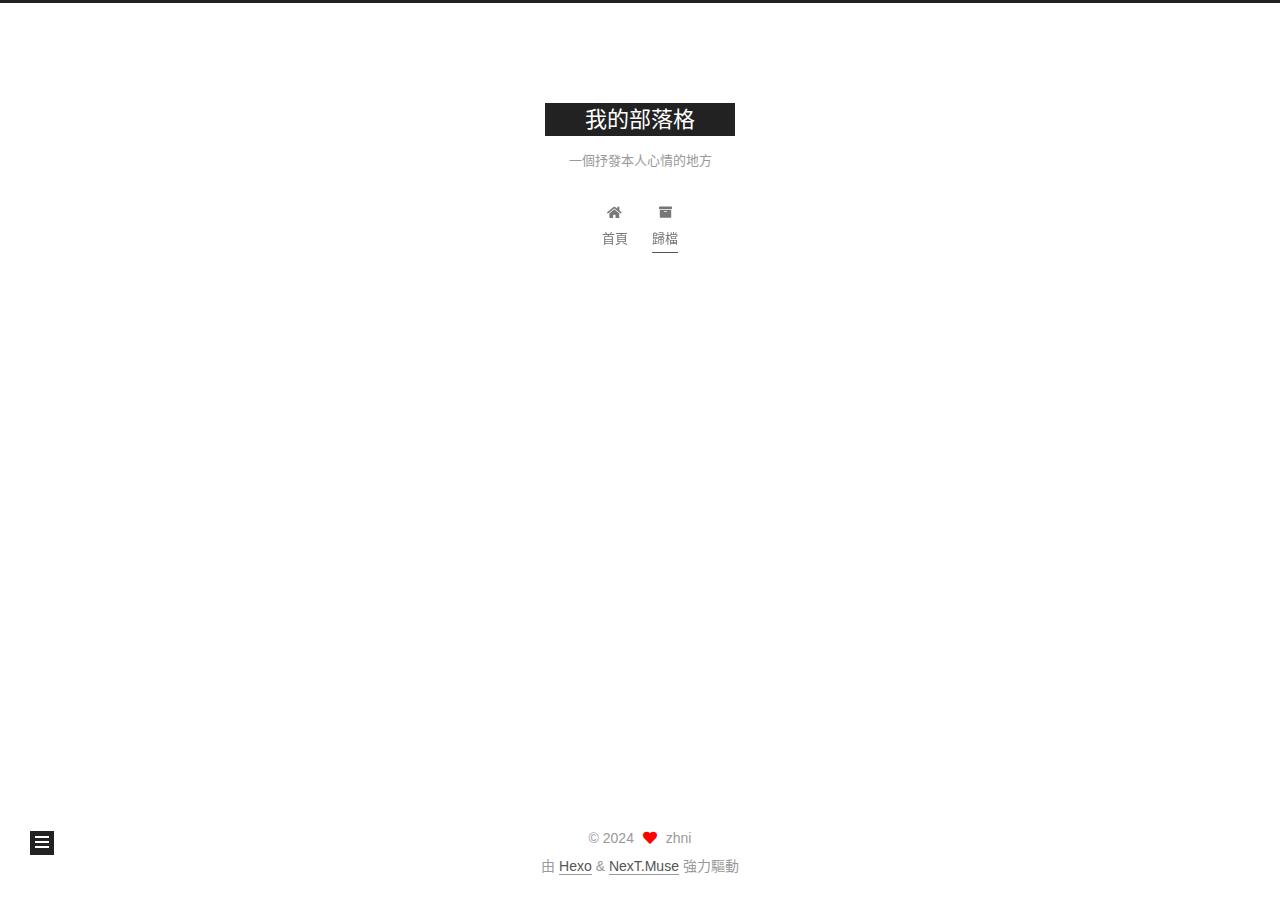
<file: archives/index.html>
<!DOCTYPE html>
<html lang="zh-TW">
<head>
  <meta charset="UTF-8">
<meta name="viewport" content="width=device-width, initial-scale=1, maximum-scale=2">
<meta name="theme-color" content="#222">
<meta name="generator" content="Hexo 7.3.0">
  <link rel="apple-touch-icon" sizes="180x180" href="/images/apple-touch-icon-next.png">
  <link rel="icon" type="image/png" sizes="32x32" href="/images/favicon-32x32-next.png">
  <link rel="icon" type="image/png" sizes="16x16" href="/images/favicon-16x16-next.png">
  <link rel="mask-icon" href="/images/logo.svg" color="#222">

<link rel="stylesheet" href="/css/main.css">


<link rel="stylesheet" href="/lib/font-awesome/css/all.min.css">

<script id="hexo-configurations">
    var NexT = window.NexT || {};
    var CONFIG = {"hostname":"zhni05.github.io","root":"/","scheme":"Muse","version":"7.8.0","exturl":false,"sidebar":{"position":"left","display":"post","padding":18,"offset":12,"onmobile":false},"copycode":{"enable":false,"show_result":false,"style":null},"back2top":{"enable":true,"sidebar":false,"scrollpercent":false},"bookmark":{"enable":false,"color":"#222","save":"auto"},"fancybox":false,"mediumzoom":false,"lazyload":false,"pangu":false,"comments":{"style":"tabs","active":null,"storage":true,"lazyload":false,"nav":null},"algolia":{"hits":{"per_page":10},"labels":{"input_placeholder":"Search for Posts","hits_empty":"We didn't find any results for the search: ${query}","hits_stats":"${hits} results found in ${time} ms"}},"localsearch":{"enable":false,"trigger":"auto","top_n_per_article":1,"unescape":false,"preload":false},"motion":{"enable":true,"async":false,"transition":{"post_block":"fadeIn","post_header":"slideDownIn","post_body":"slideDownIn","coll_header":"slideLeftIn","sidebar":"slideUpIn"}}};
  </script>

  <meta property="og:type" content="website">
<meta property="og:title" content="我的部落格">
<meta property="og:url" content="https://zhni05.github.io/archives/index.html">
<meta property="og:site_name" content="我的部落格">
<meta property="og:locale" content="zh_TW">
<meta property="article:author" content="zhni">
<meta name="twitter:card" content="summary">

<link rel="canonical" href="https://zhni05.github.io/archives/">


<script id="page-configurations">
  // https://hexo.io/docs/variables.html
  CONFIG.page = {
    sidebar: "",
    isHome : false,
    isPost : false,
    lang   : 'zh-TW'
  };
</script>

  <title>歸檔 | 我的部落格</title>
  






  <noscript>
  <style>
  .use-motion .brand,
  .use-motion .menu-item,
  .sidebar-inner,
  .use-motion .post-block,
  .use-motion .pagination,
  .use-motion .comments,
  .use-motion .post-header,
  .use-motion .post-body,
  .use-motion .collection-header { opacity: initial; }

  .use-motion .site-title,
  .use-motion .site-subtitle {
    opacity: initial;
    top: initial;
  }

  .use-motion .logo-line-before i { left: initial; }
  .use-motion .logo-line-after i { right: initial; }
  </style>
</noscript>

</head>

<body itemscope itemtype="http://schema.org/WebPage">
  <div class="container use-motion">
    <div class="headband"></div>

    <header class="header" itemscope itemtype="http://schema.org/WPHeader">
      <div class="header-inner"><div class="site-brand-container">
  <div class="site-nav-toggle">
    <div class="toggle" aria-label="切換導航欄">
      <span class="toggle-line toggle-line-first"></span>
      <span class="toggle-line toggle-line-middle"></span>
      <span class="toggle-line toggle-line-last"></span>
    </div>
  </div>

  <div class="site-meta">

    <a href="/" class="brand" rel="start">
      <span class="logo-line-before"><i></i></span>
      <h1 class="site-title">我的部落格</h1>
      <span class="logo-line-after"><i></i></span>
    </a>
      <p class="site-subtitle" itemprop="description">一個抒發本人心情的地方</p>
  </div>

  <div class="site-nav-right">
    <div class="toggle popup-trigger">
    </div>
  </div>
</div>




<nav class="site-nav">
  <ul id="menu" class="main-menu menu">
        <li class="menu-item menu-item-home">

    <a href="/" rel="section"><i class="fa fa-home fa-fw"></i>首頁</a>

  </li>
        <li class="menu-item menu-item-archives">

    <a href="/archives/" rel="section"><i class="fa fa-archive fa-fw"></i>歸檔</a>

  </li>
  </ul>
</nav>




</div>
    </header>

    
  <div class="back-to-top">
    <i class="fa fa-arrow-up"></i>
    <span>0%</span>
  </div>


    <main class="main">
      <div class="main-inner">
        <div class="content-wrap">
          

          <div class="content archive">
            

  
  
  
  <div class="post-block">
    <div class="posts-collapse">
      <div class="collection-title">
        <span class="collection-header">嗯..! 目前共有 3 篇文章。 繼續努力。</span>
      </div>

      
    <div class="collection-year">
      <span class="collection-header">2024</span>
    </div>

  <article itemscope itemtype="http://schema.org/Article">
    <header class="post-header">

      <div class="post-meta">
        <time itemprop="dateCreated"
              datetime="2024-10-10T01:37:15+08:00"
              content="2024-10-10">
          10-10
        </time>
      </div>

      <div class="post-title">
          <a class="post-title-link" href="/2024/10/10/My-Project/" itemprop="url">
            <span itemprop="name">My Project</span>
          </a>
      </div>

    </header>
  </article>

  <article itemscope itemtype="http://schema.org/Article">
    <header class="post-header">

      <div class="post-meta">
        <time itemprop="dateCreated"
              datetime="2024-10-10T01:07:29+08:00"
              content="2024-10-10">
          10-10
        </time>
      </div>

      <div class="post-title">
          <a class="post-title-link" href="/2024/10/10/diary-20241010/" itemprop="url">
            <span itemprop="name">My Blog-2024/10/10</span>
          </a>
      </div>

    </header>
  </article>

  <article itemscope itemtype="http://schema.org/Article">
    <header class="post-header">

      <div class="post-meta">
        <time itemprop="dateCreated"
              datetime="2024-10-10T00:12:57+08:00"
              content="2024-10-10">
          10-10
        </time>
      </div>

      <div class="post-title">
          <a class="post-title-link" href="/2024/10/10/hello-world/" itemprop="url">
            <span itemprop="name">Hello World</span>
          </a>
      </div>

    </header>
  </article>


    </div>
  </div>
  
  
  

  



          </div>
          

<script>
  window.addEventListener('tabs:register', () => {
    let { activeClass } = CONFIG.comments;
    if (CONFIG.comments.storage) {
      activeClass = localStorage.getItem('comments_active') || activeClass;
    }
    if (activeClass) {
      let activeTab = document.querySelector(`a[href="#comment-${activeClass}"]`);
      if (activeTab) {
        activeTab.click();
      }
    }
  });
  if (CONFIG.comments.storage) {
    window.addEventListener('tabs:click', event => {
      if (!event.target.matches('.tabs-comment .tab-content .tab-pane')) return;
      let commentClass = event.target.classList[1];
      localStorage.setItem('comments_active', commentClass);
    });
  }
</script>

        </div>
          
  
  <div class="toggle sidebar-toggle">
    <span class="toggle-line toggle-line-first"></span>
    <span class="toggle-line toggle-line-middle"></span>
    <span class="toggle-line toggle-line-last"></span>
  </div>

  <aside class="sidebar">
    <div class="sidebar-inner">

      <ul class="sidebar-nav motion-element">
        <li class="sidebar-nav-toc">
          文章目錄
        </li>
        <li class="sidebar-nav-overview">
          本站概要
        </li>
      </ul>

      <!--noindex-->
      <div class="post-toc-wrap sidebar-panel">
      </div>
      <!--/noindex-->

      <div class="site-overview-wrap sidebar-panel">
        <div class="site-author motion-element" itemprop="author" itemscope itemtype="http://schema.org/Person">
  <p class="site-author-name" itemprop="name">zhni</p>
  <div class="site-description" itemprop="description"></div>
</div>
<div class="site-state-wrap motion-element">
  <nav class="site-state">
      <div class="site-state-item site-state-posts">
          <a href="/archives/">
        
          <span class="site-state-item-count">3</span>
          <span class="site-state-item-name">文章</span>
        </a>
      </div>
  </nav>
</div>



      </div>

    </div>
  </aside>
  <div id="sidebar-dimmer"></div>


      </div>
    </main>

    <footer class="footer">
      <div class="footer-inner">
        

        

<div class="copyright">
  
  &copy; 
  <span itemprop="copyrightYear">2024</span>
  <span class="with-love">
    <i class="fa fa-heart"></i>
  </span>
  <span class="author" itemprop="copyrightHolder">zhni</span>
</div>
  <div class="powered-by">由 <a href="https://hexo.io/" class="theme-link" rel="noopener" target="_blank">Hexo</a> & <a href="https://muse.theme-next.org/" class="theme-link" rel="noopener" target="_blank">NexT.Muse</a> 強力驅動
  </div>

        








      </div>
    </footer>
  </div>

  
  <script src="/lib/anime.min.js"></script>
  <script src="/lib/velocity/velocity.min.js"></script>
  <script src="/lib/velocity/velocity.ui.min.js"></script>

<script src="/js/utils.js"></script>

<script src="/js/motion.js"></script>


<script src="/js/schemes/muse.js"></script>


<script src="/js/next-boot.js"></script>




  















  

  

</body>
</html>
</file>
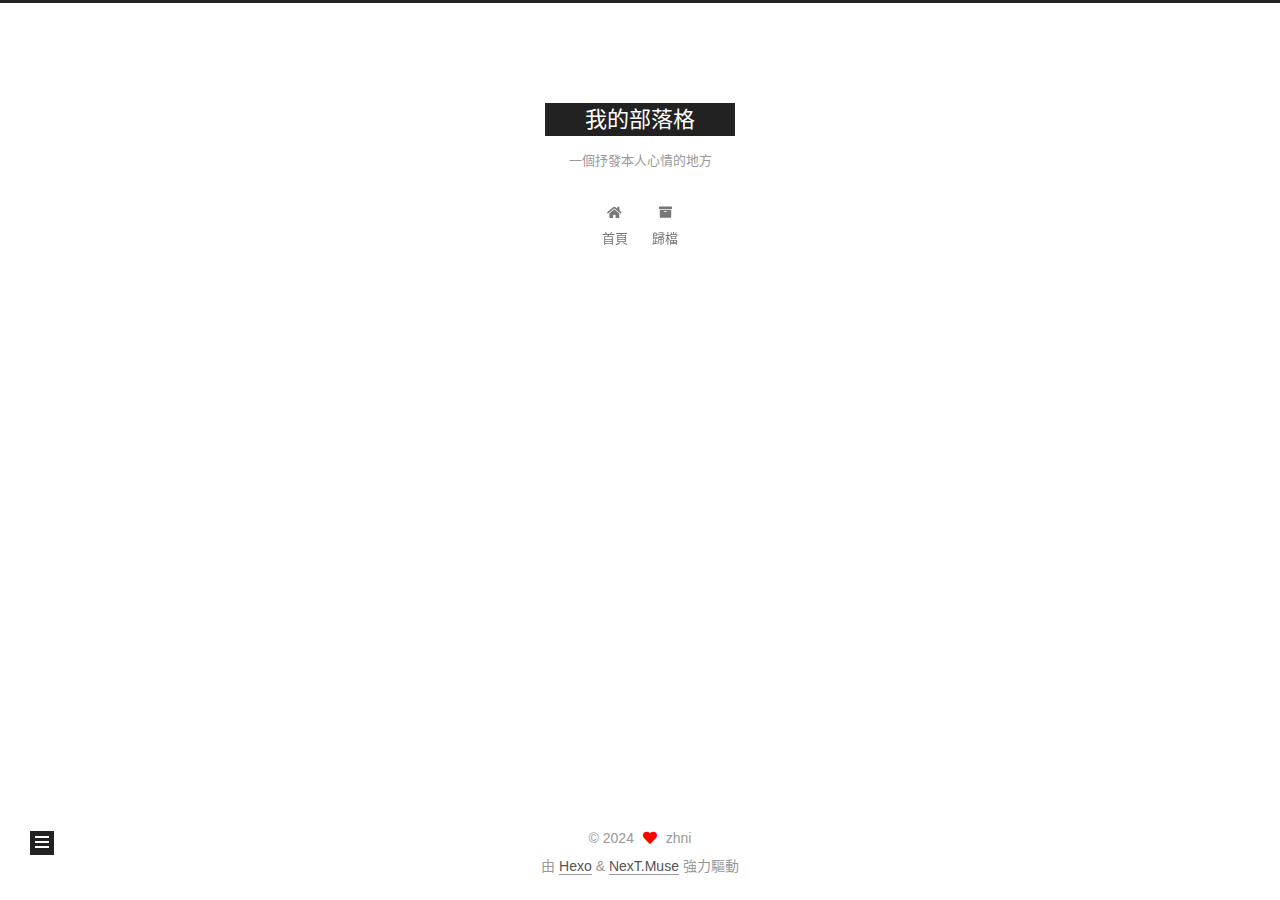
<file: Untitled/index.html>
<!DOCTYPE html>
<html lang="zh-TW">
<head>
  <meta charset="UTF-8">
<meta name="viewport" content="width=device-width, initial-scale=1, maximum-scale=2">
<meta name="theme-color" content="#222">
<meta name="generator" content="Hexo 7.3.0">
  <link rel="apple-touch-icon" sizes="180x180" href="/images/apple-touch-icon-next.png">
  <link rel="icon" type="image/png" sizes="32x32" href="/images/favicon-32x32-next.png">
  <link rel="icon" type="image/png" sizes="16x16" href="/images/favicon-16x16-next.png">
  <link rel="mask-icon" href="/images/logo.svg" color="#222">

<link rel="stylesheet" href="/css/main.css">


<link rel="stylesheet" href="/lib/font-awesome/css/all.min.css">

<script id="hexo-configurations">
    var NexT = window.NexT || {};
    var CONFIG = {"hostname":"zhni05.github.io","root":"/","scheme":"Muse","version":"7.8.0","exturl":false,"sidebar":{"position":"left","display":"post","padding":18,"offset":12,"onmobile":false},"copycode":{"enable":false,"show_result":false,"style":null},"back2top":{"enable":true,"sidebar":false,"scrollpercent":false},"bookmark":{"enable":false,"color":"#222","save":"auto"},"fancybox":false,"mediumzoom":false,"lazyload":false,"pangu":false,"comments":{"style":"tabs","active":null,"storage":true,"lazyload":false,"nav":null},"algolia":{"hits":{"per_page":10},"labels":{"input_placeholder":"Search for Posts","hits_empty":"We didn't find any results for the search: ${query}","hits_stats":"${hits} results found in ${time} ms"}},"localsearch":{"enable":false,"trigger":"auto","top_n_per_article":1,"unescape":false,"preload":false},"motion":{"enable":true,"async":false,"transition":{"post_block":"fadeIn","post_header":"slideDownIn","post_body":"slideDownIn","coll_header":"slideLeftIn","sidebar":"slideUpIn"}}};
  </script>

  <meta property="og:type" content="website">
<meta property="og:title" content="Untitled">
<meta property="og:url" content="https://zhni05.github.io/Untitled/index.html">
<meta property="og:site_name" content="我的部落格">
<meta property="og:locale" content="zh_TW">
<meta property="article:published_time" content="2024-10-09T17:18:37.000Z">
<meta property="article:modified_time" content="2024-10-09T17:18:37.084Z">
<meta property="article:author" content="zhni">
<meta name="twitter:card" content="summary">

<link rel="canonical" href="https://zhni05.github.io/Untitled/">


<script id="page-configurations">
  // https://hexo.io/docs/variables.html
  CONFIG.page = {
    sidebar: "",
    isHome : false,
    isPost : false,
    lang   : 'zh-TW'
  };
</script>

  <title>Untitled | 我的部落格
</title>
  






  <noscript>
  <style>
  .use-motion .brand,
  .use-motion .menu-item,
  .sidebar-inner,
  .use-motion .post-block,
  .use-motion .pagination,
  .use-motion .comments,
  .use-motion .post-header,
  .use-motion .post-body,
  .use-motion .collection-header { opacity: initial; }

  .use-motion .site-title,
  .use-motion .site-subtitle {
    opacity: initial;
    top: initial;
  }

  .use-motion .logo-line-before i { left: initial; }
  .use-motion .logo-line-after i { right: initial; }
  </style>
</noscript>

</head>

<body itemscope itemtype="http://schema.org/WebPage">
  <div class="container use-motion">
    <div class="headband"></div>

    <header class="header" itemscope itemtype="http://schema.org/WPHeader">
      <div class="header-inner"><div class="site-brand-container">
  <div class="site-nav-toggle">
    <div class="toggle" aria-label="切換導航欄">
      <span class="toggle-line toggle-line-first"></span>
      <span class="toggle-line toggle-line-middle"></span>
      <span class="toggle-line toggle-line-last"></span>
    </div>
  </div>

  <div class="site-meta">

    <a href="/" class="brand" rel="start">
      <span class="logo-line-before"><i></i></span>
      <h1 class="site-title">我的部落格</h1>
      <span class="logo-line-after"><i></i></span>
    </a>
      <p class="site-subtitle" itemprop="description">一個抒發本人心情的地方</p>
  </div>

  <div class="site-nav-right">
    <div class="toggle popup-trigger">
    </div>
  </div>
</div>




<nav class="site-nav">
  <ul id="menu" class="main-menu menu">
        <li class="menu-item menu-item-home">

    <a href="/" rel="section"><i class="fa fa-home fa-fw"></i>首頁</a>

  </li>
        <li class="menu-item menu-item-archives">

    <a href="/archives/" rel="section"><i class="fa fa-archive fa-fw"></i>歸檔</a>

  </li>
  </ul>
</nav>




</div>
    </header>

    
  <div class="back-to-top">
    <i class="fa fa-arrow-up"></i>
    <span>0%</span>
  </div>


    <main class="main">
      <div class="main-inner">
        <div class="content-wrap">
          
  
  

          <div class="content page posts-expand">
            

    
    
    
    <div class="post-block" lang="zh-TW">
      <header class="post-header">

<h1 class="post-title" itemprop="name headline">Untitled
</h1>

<div class="post-meta">
  

</div>

</header>

      
      
      
      <div class="post-body">
          
      </div>
      
      
      
    </div>
    

    
    
    


          </div>
          

<script>
  window.addEventListener('tabs:register', () => {
    let { activeClass } = CONFIG.comments;
    if (CONFIG.comments.storage) {
      activeClass = localStorage.getItem('comments_active') || activeClass;
    }
    if (activeClass) {
      let activeTab = document.querySelector(`a[href="#comment-${activeClass}"]`);
      if (activeTab) {
        activeTab.click();
      }
    }
  });
  if (CONFIG.comments.storage) {
    window.addEventListener('tabs:click', event => {
      if (!event.target.matches('.tabs-comment .tab-content .tab-pane')) return;
      let commentClass = event.target.classList[1];
      localStorage.setItem('comments_active', commentClass);
    });
  }
</script>

        </div>
          
  
  <div class="toggle sidebar-toggle">
    <span class="toggle-line toggle-line-first"></span>
    <span class="toggle-line toggle-line-middle"></span>
    <span class="toggle-line toggle-line-last"></span>
  </div>

  <aside class="sidebar">
    <div class="sidebar-inner">

      <ul class="sidebar-nav motion-element">
        <li class="sidebar-nav-toc">
          文章目錄
        </li>
        <li class="sidebar-nav-overview">
          本站概要
        </li>
      </ul>

      <!--noindex-->
      <div class="post-toc-wrap sidebar-panel">
      </div>
      <!--/noindex-->

      <div class="site-overview-wrap sidebar-panel">
        <div class="site-author motion-element" itemprop="author" itemscope itemtype="http://schema.org/Person">
  <p class="site-author-name" itemprop="name">zhni</p>
  <div class="site-description" itemprop="description"></div>
</div>
<div class="site-state-wrap motion-element">
  <nav class="site-state">
      <div class="site-state-item site-state-posts">
          <a href="/archives/">
        
          <span class="site-state-item-count">3</span>
          <span class="site-state-item-name">文章</span>
        </a>
      </div>
  </nav>
</div>



      </div>

    </div>
  </aside>
  <div id="sidebar-dimmer"></div>


      </div>
    </main>

    <footer class="footer">
      <div class="footer-inner">
        

        

<div class="copyright">
  
  &copy; 
  <span itemprop="copyrightYear">2024</span>
  <span class="with-love">
    <i class="fa fa-heart"></i>
  </span>
  <span class="author" itemprop="copyrightHolder">zhni</span>
</div>
  <div class="powered-by">由 <a href="https://hexo.io/" class="theme-link" rel="noopener" target="_blank">Hexo</a> & <a href="https://muse.theme-next.org/" class="theme-link" rel="noopener" target="_blank">NexT.Muse</a> 強力驅動
  </div>

        








      </div>
    </footer>
  </div>

  
  <script src="/lib/anime.min.js"></script>
  <script src="/lib/velocity/velocity.min.js"></script>
  <script src="/lib/velocity/velocity.ui.min.js"></script>

<script src="/js/utils.js"></script>

<script src="/js/motion.js"></script>


<script src="/js/schemes/muse.js"></script>


<script src="/js/next-boot.js"></script>




  















  

  

</body>
</html>
</file>
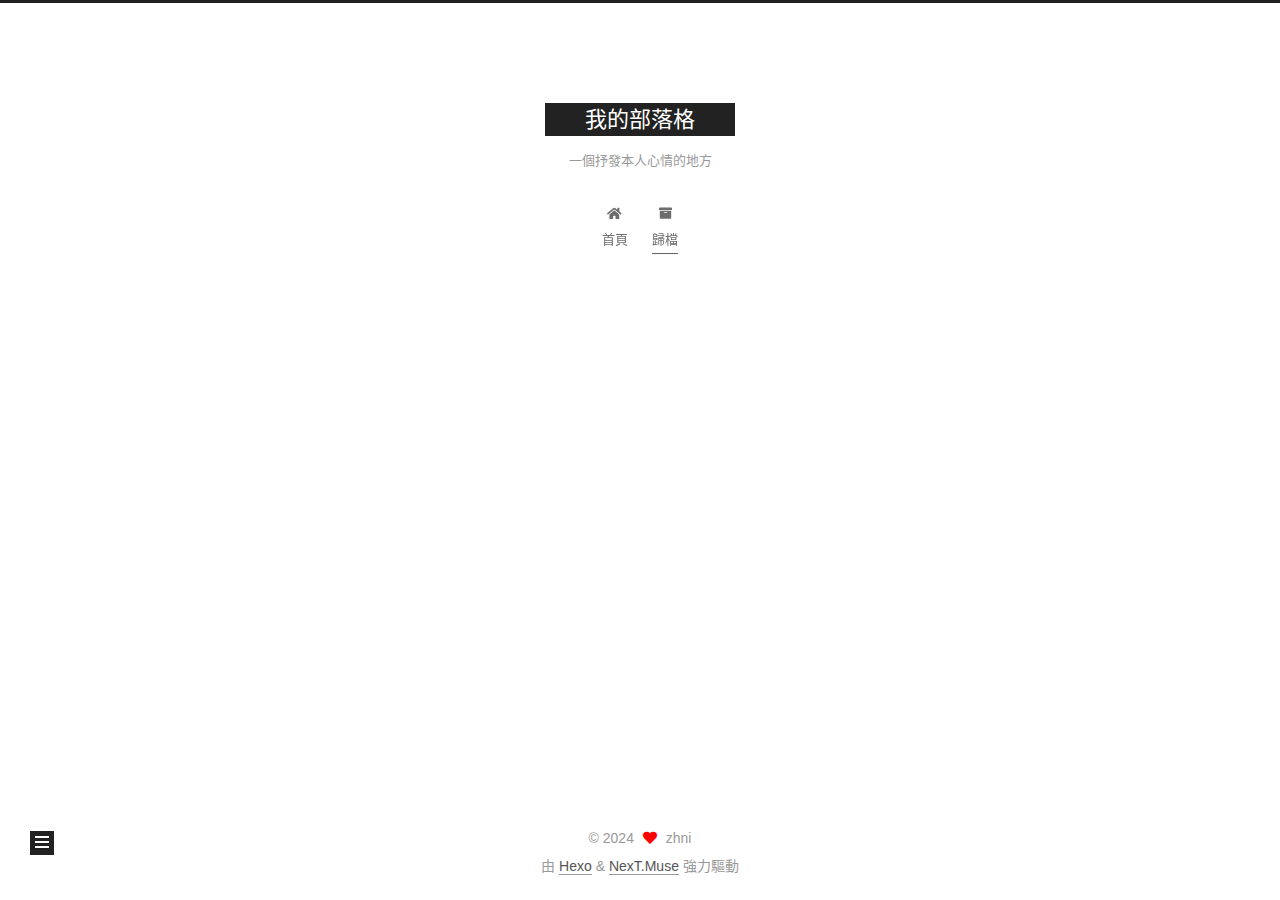
<file: archives/2024/index.html>
<!DOCTYPE html>
<html lang="zh-TW">
<head>
  <meta charset="UTF-8">
<meta name="viewport" content="width=device-width, initial-scale=1, maximum-scale=2">
<meta name="theme-color" content="#222">
<meta name="generator" content="Hexo 7.3.0">
  <link rel="apple-touch-icon" sizes="180x180" href="/images/apple-touch-icon-next.png">
  <link rel="icon" type="image/png" sizes="32x32" href="/images/favicon-32x32-next.png">
  <link rel="icon" type="image/png" sizes="16x16" href="/images/favicon-16x16-next.png">
  <link rel="mask-icon" href="/images/logo.svg" color="#222">

<link rel="stylesheet" href="/css/main.css">


<link rel="stylesheet" href="/lib/font-awesome/css/all.min.css">

<script id="hexo-configurations">
    var NexT = window.NexT || {};
    var CONFIG = {"hostname":"zhni05.github.io","root":"/","scheme":"Muse","version":"7.8.0","exturl":false,"sidebar":{"position":"left","display":"post","padding":18,"offset":12,"onmobile":false},"copycode":{"enable":false,"show_result":false,"style":null},"back2top":{"enable":true,"sidebar":false,"scrollpercent":false},"bookmark":{"enable":false,"color":"#222","save":"auto"},"fancybox":false,"mediumzoom":false,"lazyload":false,"pangu":false,"comments":{"style":"tabs","active":null,"storage":true,"lazyload":false,"nav":null},"algolia":{"hits":{"per_page":10},"labels":{"input_placeholder":"Search for Posts","hits_empty":"We didn't find any results for the search: ${query}","hits_stats":"${hits} results found in ${time} ms"}},"localsearch":{"enable":false,"trigger":"auto","top_n_per_article":1,"unescape":false,"preload":false},"motion":{"enable":true,"async":false,"transition":{"post_block":"fadeIn","post_header":"slideDownIn","post_body":"slideDownIn","coll_header":"slideLeftIn","sidebar":"slideUpIn"}}};
  </script>

  <meta property="og:type" content="website">
<meta property="og:title" content="我的部落格">
<meta property="og:url" content="https://zhni05.github.io/archives/2024/index.html">
<meta property="og:site_name" content="我的部落格">
<meta property="og:locale" content="zh_TW">
<meta property="article:author" content="zhni">
<meta name="twitter:card" content="summary">

<link rel="canonical" href="https://zhni05.github.io/archives/2024/">


<script id="page-configurations">
  // https://hexo.io/docs/variables.html
  CONFIG.page = {
    sidebar: "",
    isHome : false,
    isPost : false,
    lang   : 'zh-TW'
  };
</script>

  <title>歸檔 | 我的部落格</title>
  






  <noscript>
  <style>
  .use-motion .brand,
  .use-motion .menu-item,
  .sidebar-inner,
  .use-motion .post-block,
  .use-motion .pagination,
  .use-motion .comments,
  .use-motion .post-header,
  .use-motion .post-body,
  .use-motion .collection-header { opacity: initial; }

  .use-motion .site-title,
  .use-motion .site-subtitle {
    opacity: initial;
    top: initial;
  }

  .use-motion .logo-line-before i { left: initial; }
  .use-motion .logo-line-after i { right: initial; }
  </style>
</noscript>

</head>

<body itemscope itemtype="http://schema.org/WebPage">
  <div class="container use-motion">
    <div class="headband"></div>

    <header class="header" itemscope itemtype="http://schema.org/WPHeader">
      <div class="header-inner"><div class="site-brand-container">
  <div class="site-nav-toggle">
    <div class="toggle" aria-label="切換導航欄">
      <span class="toggle-line toggle-line-first"></span>
      <span class="toggle-line toggle-line-middle"></span>
      <span class="toggle-line toggle-line-last"></span>
    </div>
  </div>

  <div class="site-meta">

    <a href="/" class="brand" rel="start">
      <span class="logo-line-before"><i></i></span>
      <h1 class="site-title">我的部落格</h1>
      <span class="logo-line-after"><i></i></span>
    </a>
      <p class="site-subtitle" itemprop="description">一個抒發本人心情的地方</p>
  </div>

  <div class="site-nav-right">
    <div class="toggle popup-trigger">
    </div>
  </div>
</div>




<nav class="site-nav">
  <ul id="menu" class="main-menu menu">
        <li class="menu-item menu-item-home">

    <a href="/" rel="section"><i class="fa fa-home fa-fw"></i>首頁</a>

  </li>
        <li class="menu-item menu-item-archives">

    <a href="/archives/" rel="section"><i class="fa fa-archive fa-fw"></i>歸檔</a>

  </li>
  </ul>
</nav>




</div>
    </header>

    
  <div class="back-to-top">
    <i class="fa fa-arrow-up"></i>
    <span>0%</span>
  </div>


    <main class="main">
      <div class="main-inner">
        <div class="content-wrap">
          

          <div class="content archive">
            

  
  
  
  <div class="post-block">
    <div class="posts-collapse">
      <div class="collection-title">
        <span class="collection-header">嗯..! 目前共有 3 篇文章。 繼續努力。</span>
      </div>

      
    <div class="collection-year">
      <span class="collection-header">2024</span>
    </div>

  <article itemscope itemtype="http://schema.org/Article">
    <header class="post-header">

      <div class="post-meta">
        <time itemprop="dateCreated"
              datetime="2024-10-10T01:37:15+08:00"
              content="2024-10-10">
          10-10
        </time>
      </div>

      <div class="post-title">
          <a class="post-title-link" href="/2024/10/10/My-Project/" itemprop="url">
            <span itemprop="name">My Project</span>
          </a>
      </div>

    </header>
  </article>

  <article itemscope itemtype="http://schema.org/Article">
    <header class="post-header">

      <div class="post-meta">
        <time itemprop="dateCreated"
              datetime="2024-10-10T01:07:29+08:00"
              content="2024-10-10">
          10-10
        </time>
      </div>

      <div class="post-title">
          <a class="post-title-link" href="/2024/10/10/diary-20241010/" itemprop="url">
            <span itemprop="name">My Blog-2024/10/10</span>
          </a>
      </div>

    </header>
  </article>

  <article itemscope itemtype="http://schema.org/Article">
    <header class="post-header">

      <div class="post-meta">
        <time itemprop="dateCreated"
              datetime="2024-10-10T00:12:57+08:00"
              content="2024-10-10">
          10-10
        </time>
      </div>

      <div class="post-title">
          <a class="post-title-link" href="/2024/10/10/hello-world/" itemprop="url">
            <span itemprop="name">Hello World</span>
          </a>
      </div>

    </header>
  </article>


    </div>
  </div>
  
  
  

  



          </div>
          

<script>
  window.addEventListener('tabs:register', () => {
    let { activeClass } = CONFIG.comments;
    if (CONFIG.comments.storage) {
      activeClass = localStorage.getItem('comments_active') || activeClass;
    }
    if (activeClass) {
      let activeTab = document.querySelector(`a[href="#comment-${activeClass}"]`);
      if (activeTab) {
        activeTab.click();
      }
    }
  });
  if (CONFIG.comments.storage) {
    window.addEventListener('tabs:click', event => {
      if (!event.target.matches('.tabs-comment .tab-content .tab-pane')) return;
      let commentClass = event.target.classList[1];
      localStorage.setItem('comments_active', commentClass);
    });
  }
</script>

        </div>
          
  
  <div class="toggle sidebar-toggle">
    <span class="toggle-line toggle-line-first"></span>
    <span class="toggle-line toggle-line-middle"></span>
    <span class="toggle-line toggle-line-last"></span>
  </div>

  <aside class="sidebar">
    <div class="sidebar-inner">

      <ul class="sidebar-nav motion-element">
        <li class="sidebar-nav-toc">
          文章目錄
        </li>
        <li class="sidebar-nav-overview">
          本站概要
        </li>
      </ul>

      <!--noindex-->
      <div class="post-toc-wrap sidebar-panel">
      </div>
      <!--/noindex-->

      <div class="site-overview-wrap sidebar-panel">
        <div class="site-author motion-element" itemprop="author" itemscope itemtype="http://schema.org/Person">
  <p class="site-author-name" itemprop="name">zhni</p>
  <div class="site-description" itemprop="description"></div>
</div>
<div class="site-state-wrap motion-element">
  <nav class="site-state">
      <div class="site-state-item site-state-posts">
          <a href="/archives/">
        
          <span class="site-state-item-count">3</span>
          <span class="site-state-item-name">文章</span>
        </a>
      </div>
  </nav>
</div>



      </div>

    </div>
  </aside>
  <div id="sidebar-dimmer"></div>


      </div>
    </main>

    <footer class="footer">
      <div class="footer-inner">
        

        

<div class="copyright">
  
  &copy; 
  <span itemprop="copyrightYear">2024</span>
  <span class="with-love">
    <i class="fa fa-heart"></i>
  </span>
  <span class="author" itemprop="copyrightHolder">zhni</span>
</div>
  <div class="powered-by">由 <a href="https://hexo.io/" class="theme-link" rel="noopener" target="_blank">Hexo</a> & <a href="https://muse.theme-next.org/" class="theme-link" rel="noopener" target="_blank">NexT.Muse</a> 強力驅動
  </div>

        








      </div>
    </footer>
  </div>

  
  <script src="/lib/anime.min.js"></script>
  <script src="/lib/velocity/velocity.min.js"></script>
  <script src="/lib/velocity/velocity.ui.min.js"></script>

<script src="/js/utils.js"></script>

<script src="/js/motion.js"></script>


<script src="/js/schemes/muse.js"></script>


<script src="/js/next-boot.js"></script>




  















  

  

</body>
</html>
</file>
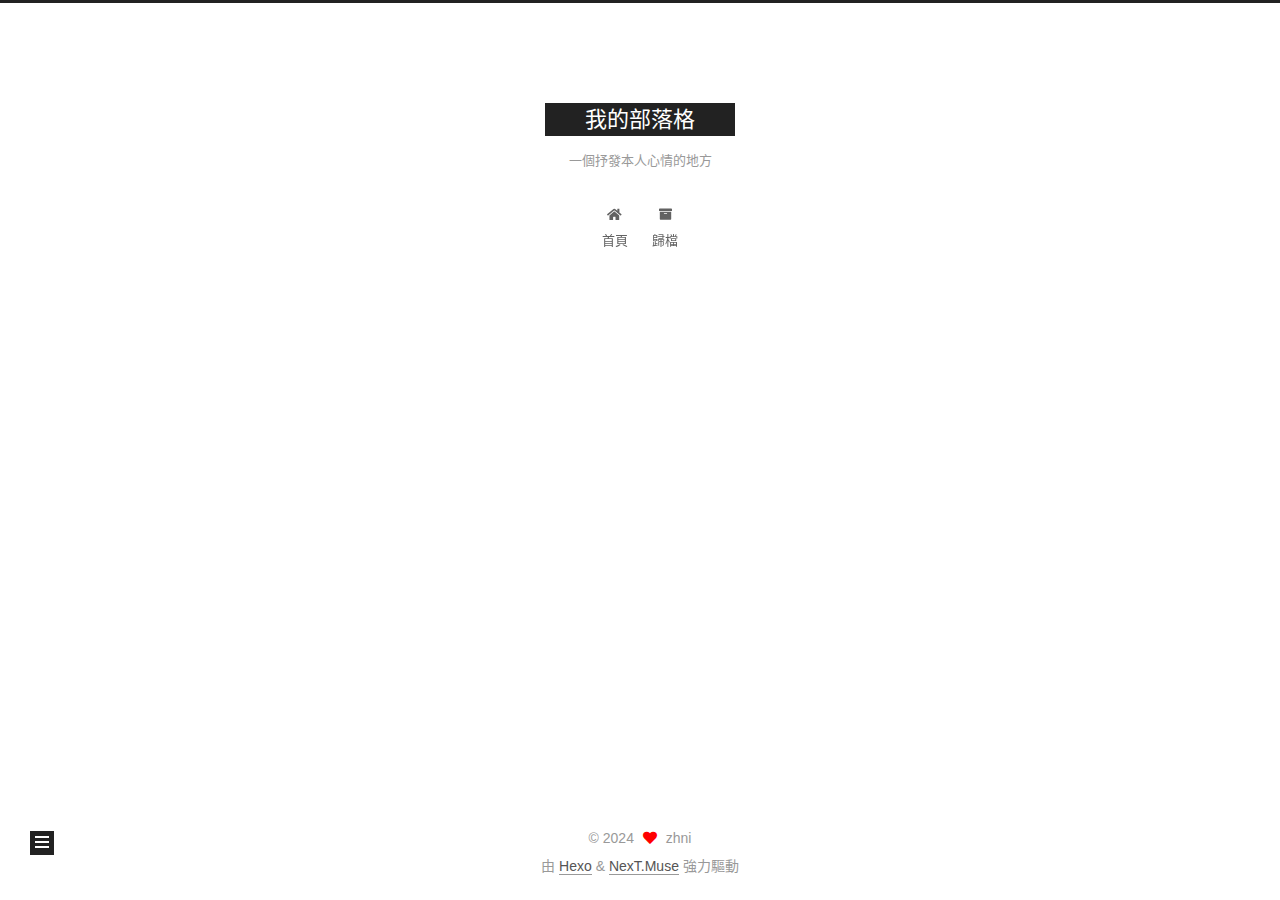
<file: 2024/10/10/diary-20241010/index.html>
<!DOCTYPE html>
<html lang="zh-TW">
<head>
  <meta charset="UTF-8">
<meta name="viewport" content="width=device-width, initial-scale=1, maximum-scale=2">
<meta name="theme-color" content="#222">
<meta name="generator" content="Hexo 7.3.0">
  <link rel="apple-touch-icon" sizes="180x180" href="/images/apple-touch-icon-next.png">
  <link rel="icon" type="image/png" sizes="32x32" href="/images/favicon-32x32-next.png">
  <link rel="icon" type="image/png" sizes="16x16" href="/images/favicon-16x16-next.png">
  <link rel="mask-icon" href="/images/logo.svg" color="#222">

<link rel="stylesheet" href="/css/main.css">


<link rel="stylesheet" href="/lib/font-awesome/css/all.min.css">

<script id="hexo-configurations">
    var NexT = window.NexT || {};
    var CONFIG = {"hostname":"zhni05.github.io","root":"/","scheme":"Muse","version":"7.8.0","exturl":false,"sidebar":{"position":"left","display":"post","padding":18,"offset":12,"onmobile":false},"copycode":{"enable":false,"show_result":false,"style":null},"back2top":{"enable":true,"sidebar":false,"scrollpercent":false},"bookmark":{"enable":false,"color":"#222","save":"auto"},"fancybox":false,"mediumzoom":false,"lazyload":false,"pangu":false,"comments":{"style":"tabs","active":null,"storage":true,"lazyload":false,"nav":null},"algolia":{"hits":{"per_page":10},"labels":{"input_placeholder":"Search for Posts","hits_empty":"We didn't find any results for the search: ${query}","hits_stats":"${hits} results found in ${time} ms"}},"localsearch":{"enable":false,"trigger":"auto","top_n_per_article":1,"unescape":false,"preload":false},"motion":{"enable":true,"async":false,"transition":{"post_block":"fadeIn","post_header":"slideDownIn","post_body":"slideDownIn","coll_header":"slideLeftIn","sidebar":"slideUpIn"}}};
  </script>

  <meta name="description" content="這是我的第一個日記，目前還正在努力摸索中！">
<meta property="og:type" content="article">
<meta property="og:title" content="My Blog-2024&#x2F;10&#x2F;10">
<meta property="og:url" content="https://zhni05.github.io/2024/10/10/diary-20241010/index.html">
<meta property="og:site_name" content="我的部落格">
<meta property="og:description" content="這是我的第一個日記，目前還正在努力摸索中！">
<meta property="og:locale" content="zh_TW">
<meta property="article:published_time" content="2024-10-09T17:07:29.000Z">
<meta property="article:modified_time" content="2024-10-09T18:09:02.117Z">
<meta property="article:author" content="zhni">
<meta name="twitter:card" content="summary">

<link rel="canonical" href="https://zhni05.github.io/2024/10/10/diary-20241010/">


<script id="page-configurations">
  // https://hexo.io/docs/variables.html
  CONFIG.page = {
    sidebar: "",
    isHome : false,
    isPost : true,
    lang   : 'zh-TW'
  };
</script>

  <title>My Blog-2024/10/10 | 我的部落格</title>
  






  <noscript>
  <style>
  .use-motion .brand,
  .use-motion .menu-item,
  .sidebar-inner,
  .use-motion .post-block,
  .use-motion .pagination,
  .use-motion .comments,
  .use-motion .post-header,
  .use-motion .post-body,
  .use-motion .collection-header { opacity: initial; }

  .use-motion .site-title,
  .use-motion .site-subtitle {
    opacity: initial;
    top: initial;
  }

  .use-motion .logo-line-before i { left: initial; }
  .use-motion .logo-line-after i { right: initial; }
  </style>
</noscript>

</head>

<body itemscope itemtype="http://schema.org/WebPage">
  <div class="container use-motion">
    <div class="headband"></div>

    <header class="header" itemscope itemtype="http://schema.org/WPHeader">
      <div class="header-inner"><div class="site-brand-container">
  <div class="site-nav-toggle">
    <div class="toggle" aria-label="切換導航欄">
      <span class="toggle-line toggle-line-first"></span>
      <span class="toggle-line toggle-line-middle"></span>
      <span class="toggle-line toggle-line-last"></span>
    </div>
  </div>

  <div class="site-meta">

    <a href="/" class="brand" rel="start">
      <span class="logo-line-before"><i></i></span>
      <h1 class="site-title">我的部落格</h1>
      <span class="logo-line-after"><i></i></span>
    </a>
      <p class="site-subtitle" itemprop="description">一個抒發本人心情的地方</p>
  </div>

  <div class="site-nav-right">
    <div class="toggle popup-trigger">
    </div>
  </div>
</div>




<nav class="site-nav">
  <ul id="menu" class="main-menu menu">
        <li class="menu-item menu-item-home">

    <a href="/" rel="section"><i class="fa fa-home fa-fw"></i>首頁</a>

  </li>
        <li class="menu-item menu-item-archives">

    <a href="/archives/" rel="section"><i class="fa fa-archive fa-fw"></i>歸檔</a>

  </li>
  </ul>
</nav>




</div>
    </header>

    
  <div class="back-to-top">
    <i class="fa fa-arrow-up"></i>
    <span>0%</span>
  </div>


    <main class="main">
      <div class="main-inner">
        <div class="content-wrap">
          

          <div class="content post posts-expand">
            

    
  
  
  <article itemscope itemtype="http://schema.org/Article" class="post-block" lang="zh-TW">
    <link itemprop="mainEntityOfPage" href="https://zhni05.github.io/2024/10/10/diary-20241010/">

    <span hidden itemprop="author" itemscope itemtype="http://schema.org/Person">
      <meta itemprop="image" content="/images/avatar.gif">
      <meta itemprop="name" content="zhni">
      <meta itemprop="description" content="">
    </span>

    <span hidden itemprop="publisher" itemscope itemtype="http://schema.org/Organization">
      <meta itemprop="name" content="我的部落格">
    </span>
      <header class="post-header">
        <h1 class="post-title" itemprop="name headline">
          My Blog-2024/10/10
        </h1>

        <div class="post-meta">
            <span class="post-meta-item">
              <span class="post-meta-item-icon">
                <i class="far fa-calendar"></i>
              </span>
              <span class="post-meta-item-text">發表於</span>
              

              <time title="創建時間：2024-10-10 01:07:29 / 修改時間：02:09:02" itemprop="dateCreated datePublished" datetime="2024-10-10T01:07:29+08:00">2024-10-10</time>
            </span>

          

        </div>
      </header>

    
    
    
    <div class="post-body" itemprop="articleBody">

      
        <p>這是我的第一個日記，目前還正在努力摸索中！</p>

    </div>

    
    
    

      <footer class="post-footer">

        


        
    <div class="post-nav">
      <div class="post-nav-item">
    <a href="/2024/10/10/hello-world/" rel="prev" title="Hello World">
      <i class="fa fa-chevron-left"></i> Hello World
    </a></div>
      <div class="post-nav-item">
    <a href="/2024/10/10/My-Project/" rel="next" title="My Project">
      My Project <i class="fa fa-chevron-right"></i>
    </a></div>
    </div>
      </footer>
    
  </article>
  
  
  



          </div>
          

<script>
  window.addEventListener('tabs:register', () => {
    let { activeClass } = CONFIG.comments;
    if (CONFIG.comments.storage) {
      activeClass = localStorage.getItem('comments_active') || activeClass;
    }
    if (activeClass) {
      let activeTab = document.querySelector(`a[href="#comment-${activeClass}"]`);
      if (activeTab) {
        activeTab.click();
      }
    }
  });
  if (CONFIG.comments.storage) {
    window.addEventListener('tabs:click', event => {
      if (!event.target.matches('.tabs-comment .tab-content .tab-pane')) return;
      let commentClass = event.target.classList[1];
      localStorage.setItem('comments_active', commentClass);
    });
  }
</script>

        </div>
          
  
  <div class="toggle sidebar-toggle">
    <span class="toggle-line toggle-line-first"></span>
    <span class="toggle-line toggle-line-middle"></span>
    <span class="toggle-line toggle-line-last"></span>
  </div>

  <aside class="sidebar">
    <div class="sidebar-inner">

      <ul class="sidebar-nav motion-element">
        <li class="sidebar-nav-toc">
          文章目錄
        </li>
        <li class="sidebar-nav-overview">
          本站概要
        </li>
      </ul>

      <!--noindex-->
      <div class="post-toc-wrap sidebar-panel">
      </div>
      <!--/noindex-->

      <div class="site-overview-wrap sidebar-panel">
        <div class="site-author motion-element" itemprop="author" itemscope itemtype="http://schema.org/Person">
  <p class="site-author-name" itemprop="name">zhni</p>
  <div class="site-description" itemprop="description"></div>
</div>
<div class="site-state-wrap motion-element">
  <nav class="site-state">
      <div class="site-state-item site-state-posts">
          <a href="/archives/">
        
          <span class="site-state-item-count">3</span>
          <span class="site-state-item-name">文章</span>
        </a>
      </div>
  </nav>
</div>



      </div>

    </div>
  </aside>
  <div id="sidebar-dimmer"></div>


      </div>
    </main>

    <footer class="footer">
      <div class="footer-inner">
        

        

<div class="copyright">
  
  &copy; 
  <span itemprop="copyrightYear">2024</span>
  <span class="with-love">
    <i class="fa fa-heart"></i>
  </span>
  <span class="author" itemprop="copyrightHolder">zhni</span>
</div>
  <div class="powered-by">由 <a href="https://hexo.io/" class="theme-link" rel="noopener" target="_blank">Hexo</a> & <a href="https://muse.theme-next.org/" class="theme-link" rel="noopener" target="_blank">NexT.Muse</a> 強力驅動
  </div>

        








      </div>
    </footer>
  </div>

  
  <script src="/lib/anime.min.js"></script>
  <script src="/lib/velocity/velocity.min.js"></script>
  <script src="/lib/velocity/velocity.ui.min.js"></script>

<script src="/js/utils.js"></script>

<script src="/js/motion.js"></script>


<script src="/js/schemes/muse.js"></script>


<script src="/js/next-boot.js"></script>




  















  

  

</body>
</html>
</file>
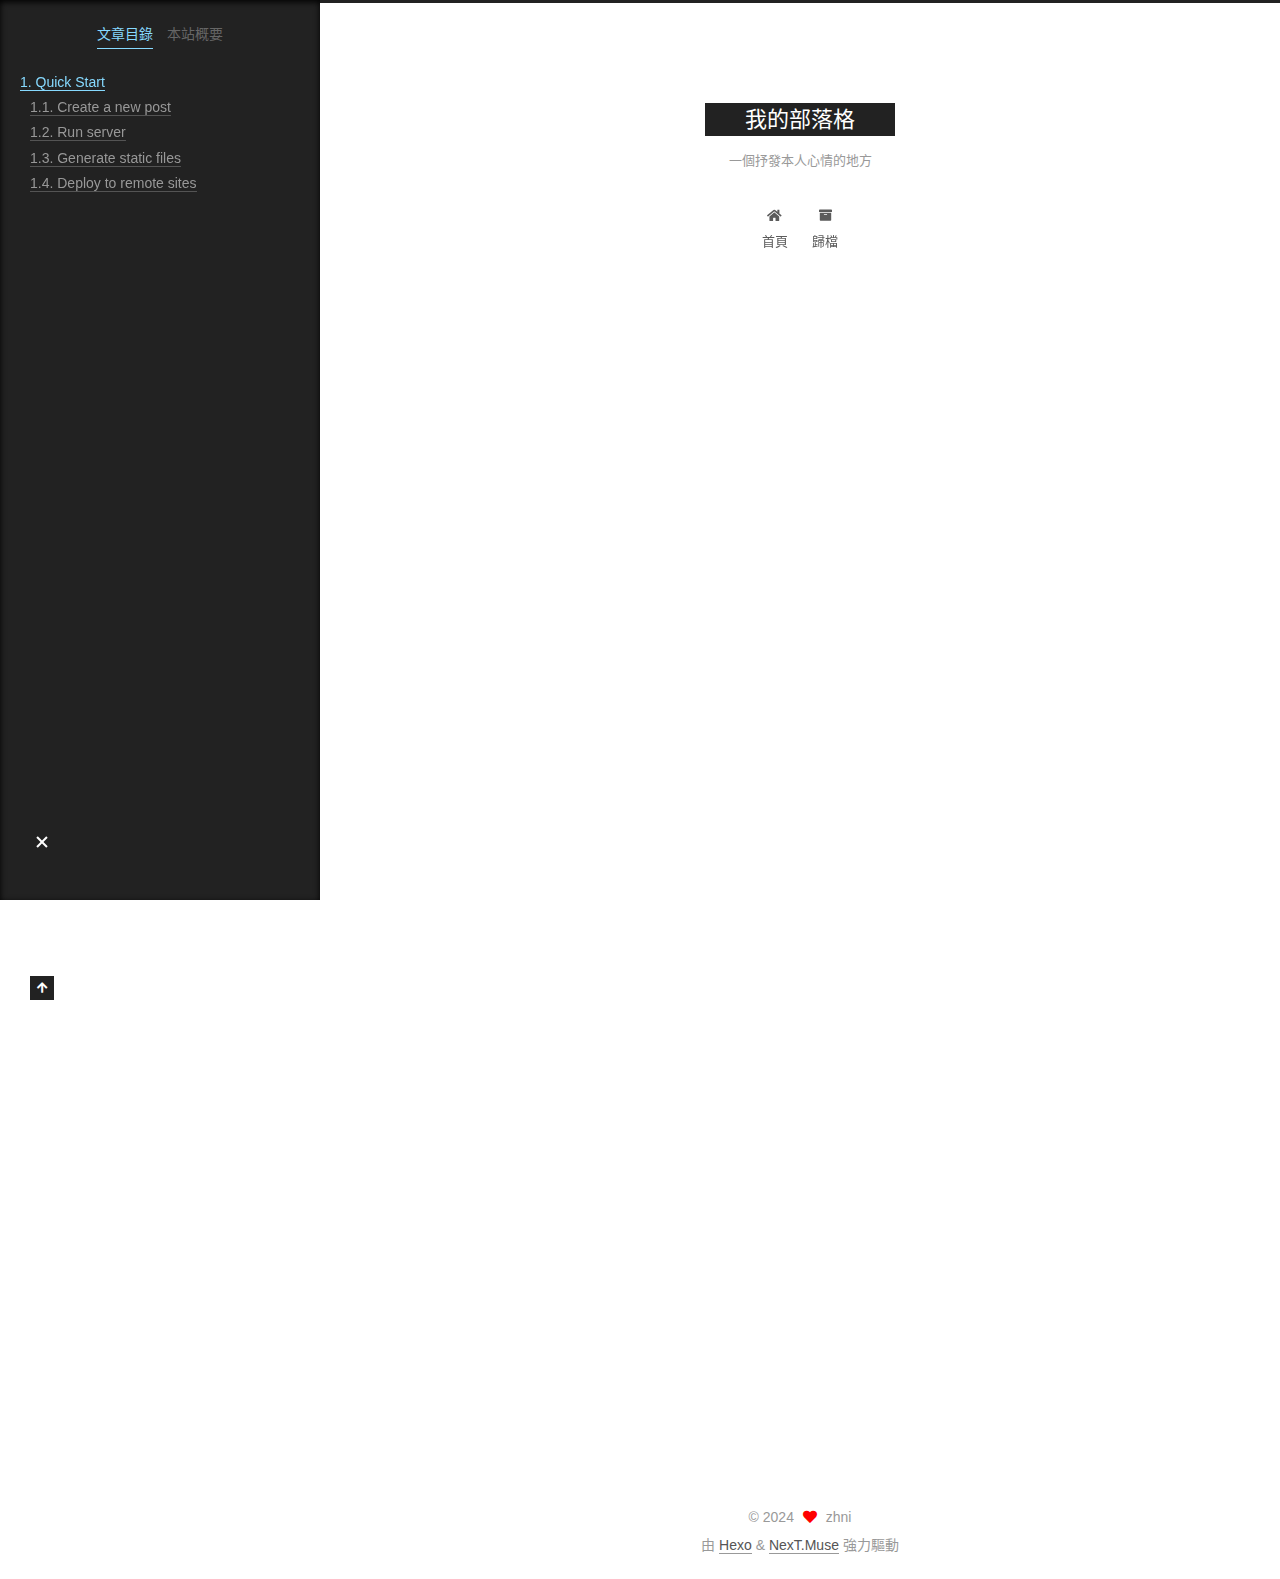
<file: 2024/10/10/hello-world/index.html>
<!DOCTYPE html>
<html lang="zh-TW">
<head>
  <meta charset="UTF-8">
<meta name="viewport" content="width=device-width, initial-scale=1, maximum-scale=2">
<meta name="theme-color" content="#222">
<meta name="generator" content="Hexo 7.3.0">
  <link rel="apple-touch-icon" sizes="180x180" href="/images/apple-touch-icon-next.png">
  <link rel="icon" type="image/png" sizes="32x32" href="/images/favicon-32x32-next.png">
  <link rel="icon" type="image/png" sizes="16x16" href="/images/favicon-16x16-next.png">
  <link rel="mask-icon" href="/images/logo.svg" color="#222">

<link rel="stylesheet" href="/css/main.css">


<link rel="stylesheet" href="/lib/font-awesome/css/all.min.css">

<script id="hexo-configurations">
    var NexT = window.NexT || {};
    var CONFIG = {"hostname":"zhni05.github.io","root":"/","scheme":"Muse","version":"7.8.0","exturl":false,"sidebar":{"position":"left","display":"post","padding":18,"offset":12,"onmobile":false},"copycode":{"enable":false,"show_result":false,"style":null},"back2top":{"enable":true,"sidebar":false,"scrollpercent":false},"bookmark":{"enable":false,"color":"#222","save":"auto"},"fancybox":false,"mediumzoom":false,"lazyload":false,"pangu":false,"comments":{"style":"tabs","active":null,"storage":true,"lazyload":false,"nav":null},"algolia":{"hits":{"per_page":10},"labels":{"input_placeholder":"Search for Posts","hits_empty":"We didn't find any results for the search: ${query}","hits_stats":"${hits} results found in ${time} ms"}},"localsearch":{"enable":false,"trigger":"auto","top_n_per_article":1,"unescape":false,"preload":false},"motion":{"enable":true,"async":false,"transition":{"post_block":"fadeIn","post_header":"slideDownIn","post_body":"slideDownIn","coll_header":"slideLeftIn","sidebar":"slideUpIn"}}};
  </script>

  <meta name="description" content="Welcome to Hexo! This is your very first post. Check documentation for more info. If you get any problems when using Hexo, you can find the answer in troubleshooting or you can ask me on GitHub. Quick">
<meta property="og:type" content="article">
<meta property="og:title" content="Hello World">
<meta property="og:url" content="https://zhni05.github.io/2024/10/10/hello-world/index.html">
<meta property="og:site_name" content="我的部落格">
<meta property="og:description" content="Welcome to Hexo! This is your very first post. Check documentation for more info. If you get any problems when using Hexo, you can find the answer in troubleshooting or you can ask me on GitHub. Quick">
<meta property="og:locale" content="zh_TW">
<meta property="article:published_time" content="2024-10-09T16:12:57.929Z">
<meta property="article:modified_time" content="2024-10-09T16:12:57.929Z">
<meta property="article:author" content="zhni">
<meta name="twitter:card" content="summary">

<link rel="canonical" href="https://zhni05.github.io/2024/10/10/hello-world/">


<script id="page-configurations">
  // https://hexo.io/docs/variables.html
  CONFIG.page = {
    sidebar: "",
    isHome : false,
    isPost : true,
    lang   : 'zh-TW'
  };
</script>

  <title>Hello World | 我的部落格</title>
  






  <noscript>
  <style>
  .use-motion .brand,
  .use-motion .menu-item,
  .sidebar-inner,
  .use-motion .post-block,
  .use-motion .pagination,
  .use-motion .comments,
  .use-motion .post-header,
  .use-motion .post-body,
  .use-motion .collection-header { opacity: initial; }

  .use-motion .site-title,
  .use-motion .site-subtitle {
    opacity: initial;
    top: initial;
  }

  .use-motion .logo-line-before i { left: initial; }
  .use-motion .logo-line-after i { right: initial; }
  </style>
</noscript>

</head>

<body itemscope itemtype="http://schema.org/WebPage">
  <div class="container use-motion">
    <div class="headband"></div>

    <header class="header" itemscope itemtype="http://schema.org/WPHeader">
      <div class="header-inner"><div class="site-brand-container">
  <div class="site-nav-toggle">
    <div class="toggle" aria-label="切換導航欄">
      <span class="toggle-line toggle-line-first"></span>
      <span class="toggle-line toggle-line-middle"></span>
      <span class="toggle-line toggle-line-last"></span>
    </div>
  </div>

  <div class="site-meta">

    <a href="/" class="brand" rel="start">
      <span class="logo-line-before"><i></i></span>
      <h1 class="site-title">我的部落格</h1>
      <span class="logo-line-after"><i></i></span>
    </a>
      <p class="site-subtitle" itemprop="description">一個抒發本人心情的地方</p>
  </div>

  <div class="site-nav-right">
    <div class="toggle popup-trigger">
    </div>
  </div>
</div>




<nav class="site-nav">
  <ul id="menu" class="main-menu menu">
        <li class="menu-item menu-item-home">

    <a href="/" rel="section"><i class="fa fa-home fa-fw"></i>首頁</a>

  </li>
        <li class="menu-item menu-item-archives">

    <a href="/archives/" rel="section"><i class="fa fa-archive fa-fw"></i>歸檔</a>

  </li>
  </ul>
</nav>




</div>
    </header>

    
  <div class="back-to-top">
    <i class="fa fa-arrow-up"></i>
    <span>0%</span>
  </div>


    <main class="main">
      <div class="main-inner">
        <div class="content-wrap">
          

          <div class="content post posts-expand">
            

    
  
  
  <article itemscope itemtype="http://schema.org/Article" class="post-block" lang="zh-TW">
    <link itemprop="mainEntityOfPage" href="https://zhni05.github.io/2024/10/10/hello-world/">

    <span hidden itemprop="author" itemscope itemtype="http://schema.org/Person">
      <meta itemprop="image" content="/images/avatar.gif">
      <meta itemprop="name" content="zhni">
      <meta itemprop="description" content="">
    </span>

    <span hidden itemprop="publisher" itemscope itemtype="http://schema.org/Organization">
      <meta itemprop="name" content="我的部落格">
    </span>
      <header class="post-header">
        <h1 class="post-title" itemprop="name headline">
          Hello World
        </h1>

        <div class="post-meta">
            <span class="post-meta-item">
              <span class="post-meta-item-icon">
                <i class="far fa-calendar"></i>
              </span>
              <span class="post-meta-item-text">發表於</span>

              <time title="創建時間：2024-10-10 00:12:57" itemprop="dateCreated datePublished" datetime="2024-10-10T00:12:57+08:00">2024-10-10</time>
            </span>

          

        </div>
      </header>

    
    
    
    <div class="post-body" itemprop="articleBody">

      
        <p>Welcome to <a target="_blank" rel="noopener" href="https://hexo.io/">Hexo</a>! This is your very first post. Check <a target="_blank" rel="noopener" href="https://hexo.io/docs/">documentation</a> for more info. If you get any problems when using Hexo, you can find the answer in <a target="_blank" rel="noopener" href="https://hexo.io/docs/troubleshooting.html">troubleshooting</a> or you can ask me on <a target="_blank" rel="noopener" href="https://github.com/hexojs/hexo/issues">GitHub</a>.</p>
<h2 id="Quick-Start"><a href="#Quick-Start" class="headerlink" title="Quick Start"></a>Quick Start</h2><h3 id="Create-a-new-post"><a href="#Create-a-new-post" class="headerlink" title="Create a new post"></a>Create a new post</h3><figure class="highlight bash"><table><tr><td class="gutter"><pre><span class="line">1</span><br></pre></td><td class="code"><pre><span class="line">$ hexo new <span class="string">&quot;My New Post&quot;</span></span><br></pre></td></tr></table></figure>

<p>More info: <a target="_blank" rel="noopener" href="https://hexo.io/docs/writing.html">Writing</a></p>
<h3 id="Run-server"><a href="#Run-server" class="headerlink" title="Run server"></a>Run server</h3><figure class="highlight bash"><table><tr><td class="gutter"><pre><span class="line">1</span><br></pre></td><td class="code"><pre><span class="line">$ hexo server</span><br></pre></td></tr></table></figure>

<p>More info: <a target="_blank" rel="noopener" href="https://hexo.io/docs/server.html">Server</a></p>
<h3 id="Generate-static-files"><a href="#Generate-static-files" class="headerlink" title="Generate static files"></a>Generate static files</h3><figure class="highlight bash"><table><tr><td class="gutter"><pre><span class="line">1</span><br></pre></td><td class="code"><pre><span class="line">$ hexo generate</span><br></pre></td></tr></table></figure>

<p>More info: <a target="_blank" rel="noopener" href="https://hexo.io/docs/generating.html">Generating</a></p>
<h3 id="Deploy-to-remote-sites"><a href="#Deploy-to-remote-sites" class="headerlink" title="Deploy to remote sites"></a>Deploy to remote sites</h3><figure class="highlight bash"><table><tr><td class="gutter"><pre><span class="line">1</span><br></pre></td><td class="code"><pre><span class="line">$ hexo deploy</span><br></pre></td></tr></table></figure>

<p>More info: <a target="_blank" rel="noopener" href="https://hexo.io/docs/one-command-deployment.html">Deployment</a></p>

    </div>

    
    
    

      <footer class="post-footer">

        


        
    <div class="post-nav">
      <div class="post-nav-item"></div>
      <div class="post-nav-item">
    <a href="/2024/10/10/diary-20241010/" rel="next" title="My Blog-2024/10/10">
      My Blog-2024/10/10 <i class="fa fa-chevron-right"></i>
    </a></div>
    </div>
      </footer>
    
  </article>
  
  
  



          </div>
          

<script>
  window.addEventListener('tabs:register', () => {
    let { activeClass } = CONFIG.comments;
    if (CONFIG.comments.storage) {
      activeClass = localStorage.getItem('comments_active') || activeClass;
    }
    if (activeClass) {
      let activeTab = document.querySelector(`a[href="#comment-${activeClass}"]`);
      if (activeTab) {
        activeTab.click();
      }
    }
  });
  if (CONFIG.comments.storage) {
    window.addEventListener('tabs:click', event => {
      if (!event.target.matches('.tabs-comment .tab-content .tab-pane')) return;
      let commentClass = event.target.classList[1];
      localStorage.setItem('comments_active', commentClass);
    });
  }
</script>

        </div>
          
  
  <div class="toggle sidebar-toggle">
    <span class="toggle-line toggle-line-first"></span>
    <span class="toggle-line toggle-line-middle"></span>
    <span class="toggle-line toggle-line-last"></span>
  </div>

  <aside class="sidebar">
    <div class="sidebar-inner">

      <ul class="sidebar-nav motion-element">
        <li class="sidebar-nav-toc">
          文章目錄
        </li>
        <li class="sidebar-nav-overview">
          本站概要
        </li>
      </ul>

      <!--noindex-->
      <div class="post-toc-wrap sidebar-panel">
          <div class="post-toc motion-element"><ol class="nav"><li class="nav-item nav-level-2"><a class="nav-link" href="#Quick-Start"><span class="nav-number">1.</span> <span class="nav-text">Quick Start</span></a><ol class="nav-child"><li class="nav-item nav-level-3"><a class="nav-link" href="#Create-a-new-post"><span class="nav-number">1.1.</span> <span class="nav-text">Create a new post</span></a></li><li class="nav-item nav-level-3"><a class="nav-link" href="#Run-server"><span class="nav-number">1.2.</span> <span class="nav-text">Run server</span></a></li><li class="nav-item nav-level-3"><a class="nav-link" href="#Generate-static-files"><span class="nav-number">1.3.</span> <span class="nav-text">Generate static files</span></a></li><li class="nav-item nav-level-3"><a class="nav-link" href="#Deploy-to-remote-sites"><span class="nav-number">1.4.</span> <span class="nav-text">Deploy to remote sites</span></a></li></ol></li></ol></div>
      </div>
      <!--/noindex-->

      <div class="site-overview-wrap sidebar-panel">
        <div class="site-author motion-element" itemprop="author" itemscope itemtype="http://schema.org/Person">
  <p class="site-author-name" itemprop="name">zhni</p>
  <div class="site-description" itemprop="description"></div>
</div>
<div class="site-state-wrap motion-element">
  <nav class="site-state">
      <div class="site-state-item site-state-posts">
          <a href="/archives/">
        
          <span class="site-state-item-count">3</span>
          <span class="site-state-item-name">文章</span>
        </a>
      </div>
  </nav>
</div>



      </div>

    </div>
  </aside>
  <div id="sidebar-dimmer"></div>


      </div>
    </main>

    <footer class="footer">
      <div class="footer-inner">
        

        

<div class="copyright">
  
  &copy; 
  <span itemprop="copyrightYear">2024</span>
  <span class="with-love">
    <i class="fa fa-heart"></i>
  </span>
  <span class="author" itemprop="copyrightHolder">zhni</span>
</div>
  <div class="powered-by">由 <a href="https://hexo.io/" class="theme-link" rel="noopener" target="_blank">Hexo</a> & <a href="https://muse.theme-next.org/" class="theme-link" rel="noopener" target="_blank">NexT.Muse</a> 強力驅動
  </div>

        








      </div>
    </footer>
  </div>

  
  <script src="/lib/anime.min.js"></script>
  <script src="/lib/velocity/velocity.min.js"></script>
  <script src="/lib/velocity/velocity.ui.min.js"></script>

<script src="/js/utils.js"></script>

<script src="/js/motion.js"></script>


<script src="/js/schemes/muse.js"></script>


<script src="/js/next-boot.js"></script>




  















  

  

</body>
</html>
</file>
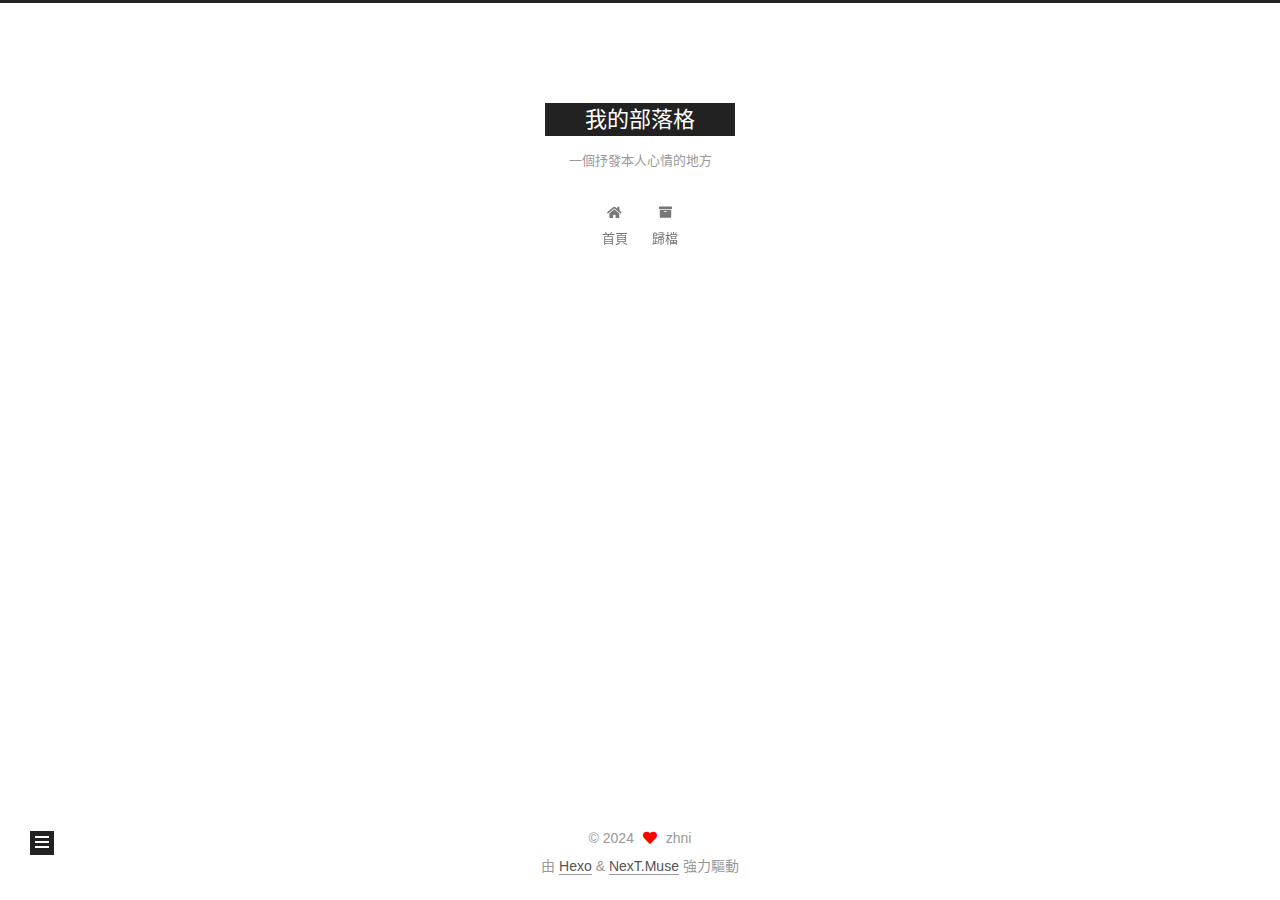
<file: Untitled/index-1.html>
<!DOCTYPE html>
<html lang="zh-TW">
<head>
  <meta charset="UTF-8">
<meta name="viewport" content="width=device-width, initial-scale=1, maximum-scale=2">
<meta name="theme-color" content="#222">
<meta name="generator" content="Hexo 7.3.0">
  <link rel="apple-touch-icon" sizes="180x180" href="/images/apple-touch-icon-next.png">
  <link rel="icon" type="image/png" sizes="32x32" href="/images/favicon-32x32-next.png">
  <link rel="icon" type="image/png" sizes="16x16" href="/images/favicon-16x16-next.png">
  <link rel="mask-icon" href="/images/logo.svg" color="#222">

<link rel="stylesheet" href="/css/main.css">


<link rel="stylesheet" href="/lib/font-awesome/css/all.min.css">

<script id="hexo-configurations">
    var NexT = window.NexT || {};
    var CONFIG = {"hostname":"zhni05.github.io","root":"/","scheme":"Muse","version":"7.8.0","exturl":false,"sidebar":{"position":"left","display":"post","padding":18,"offset":12,"onmobile":false},"copycode":{"enable":false,"show_result":false,"style":null},"back2top":{"enable":true,"sidebar":false,"scrollpercent":false},"bookmark":{"enable":false,"color":"#222","save":"auto"},"fancybox":false,"mediumzoom":false,"lazyload":false,"pangu":false,"comments":{"style":"tabs","active":null,"storage":true,"lazyload":false,"nav":null},"algolia":{"hits":{"per_page":10},"labels":{"input_placeholder":"Search for Posts","hits_empty":"We didn't find any results for the search: ${query}","hits_stats":"${hits} results found in ${time} ms"}},"localsearch":{"enable":false,"trigger":"auto","top_n_per_article":1,"unescape":false,"preload":false},"motion":{"enable":true,"async":false,"transition":{"post_block":"fadeIn","post_header":"slideDownIn","post_body":"slideDownIn","coll_header":"slideLeftIn","sidebar":"slideUpIn"}}};
  </script>

  <meta property="og:type" content="website">
<meta property="og:title" content="Untitled">
<meta property="og:url" content="https://zhni05.github.io/Untitled/index-1.html">
<meta property="og:site_name" content="我的部落格">
<meta property="og:locale" content="zh_TW">
<meta property="article:published_time" content="2024-10-09T17:18:39.000Z">
<meta property="article:modified_time" content="2024-10-09T17:18:39.326Z">
<meta property="article:author" content="zhni">
<meta name="twitter:card" content="summary">

<link rel="canonical" href="https://zhni05.github.io/Untitled/index-1">


<script id="page-configurations">
  // https://hexo.io/docs/variables.html
  CONFIG.page = {
    sidebar: "",
    isHome : false,
    isPost : false,
    lang   : 'zh-TW'
  };
</script>

  <title>Untitled | 我的部落格
</title>
  






  <noscript>
  <style>
  .use-motion .brand,
  .use-motion .menu-item,
  .sidebar-inner,
  .use-motion .post-block,
  .use-motion .pagination,
  .use-motion .comments,
  .use-motion .post-header,
  .use-motion .post-body,
  .use-motion .collection-header { opacity: initial; }

  .use-motion .site-title,
  .use-motion .site-subtitle {
    opacity: initial;
    top: initial;
  }

  .use-motion .logo-line-before i { left: initial; }
  .use-motion .logo-line-after i { right: initial; }
  </style>
</noscript>

</head>

<body itemscope itemtype="http://schema.org/WebPage">
  <div class="container use-motion">
    <div class="headband"></div>

    <header class="header" itemscope itemtype="http://schema.org/WPHeader">
      <div class="header-inner"><div class="site-brand-container">
  <div class="site-nav-toggle">
    <div class="toggle" aria-label="切換導航欄">
      <span class="toggle-line toggle-line-first"></span>
      <span class="toggle-line toggle-line-middle"></span>
      <span class="toggle-line toggle-line-last"></span>
    </div>
  </div>

  <div class="site-meta">

    <a href="/" class="brand" rel="start">
      <span class="logo-line-before"><i></i></span>
      <h1 class="site-title">我的部落格</h1>
      <span class="logo-line-after"><i></i></span>
    </a>
      <p class="site-subtitle" itemprop="description">一個抒發本人心情的地方</p>
  </div>

  <div class="site-nav-right">
    <div class="toggle popup-trigger">
    </div>
  </div>
</div>




<nav class="site-nav">
  <ul id="menu" class="main-menu menu">
        <li class="menu-item menu-item-home">

    <a href="/" rel="section"><i class="fa fa-home fa-fw"></i>首頁</a>

  </li>
        <li class="menu-item menu-item-archives">

    <a href="/archives/" rel="section"><i class="fa fa-archive fa-fw"></i>歸檔</a>

  </li>
  </ul>
</nav>




</div>
    </header>

    
  <div class="back-to-top">
    <i class="fa fa-arrow-up"></i>
    <span>0%</span>
  </div>


    <main class="main">
      <div class="main-inner">
        <div class="content-wrap">
          
  
  

          <div class="content page posts-expand">
            

    
    
    
    <div class="post-block" lang="zh-TW">
      <header class="post-header">

<h1 class="post-title" itemprop="name headline">Untitled
</h1>

<div class="post-meta">
  

</div>

</header>

      
      
      
      <div class="post-body">
          
      </div>
      
      
      
    </div>
    

    
    
    


          </div>
          

<script>
  window.addEventListener('tabs:register', () => {
    let { activeClass } = CONFIG.comments;
    if (CONFIG.comments.storage) {
      activeClass = localStorage.getItem('comments_active') || activeClass;
    }
    if (activeClass) {
      let activeTab = document.querySelector(`a[href="#comment-${activeClass}"]`);
      if (activeTab) {
        activeTab.click();
      }
    }
  });
  if (CONFIG.comments.storage) {
    window.addEventListener('tabs:click', event => {
      if (!event.target.matches('.tabs-comment .tab-content .tab-pane')) return;
      let commentClass = event.target.classList[1];
      localStorage.setItem('comments_active', commentClass);
    });
  }
</script>

        </div>
          
  
  <div class="toggle sidebar-toggle">
    <span class="toggle-line toggle-line-first"></span>
    <span class="toggle-line toggle-line-middle"></span>
    <span class="toggle-line toggle-line-last"></span>
  </div>

  <aside class="sidebar">
    <div class="sidebar-inner">

      <ul class="sidebar-nav motion-element">
        <li class="sidebar-nav-toc">
          文章目錄
        </li>
        <li class="sidebar-nav-overview">
          本站概要
        </li>
      </ul>

      <!--noindex-->
      <div class="post-toc-wrap sidebar-panel">
      </div>
      <!--/noindex-->

      <div class="site-overview-wrap sidebar-panel">
        <div class="site-author motion-element" itemprop="author" itemscope itemtype="http://schema.org/Person">
  <p class="site-author-name" itemprop="name">zhni</p>
  <div class="site-description" itemprop="description"></div>
</div>
<div class="site-state-wrap motion-element">
  <nav class="site-state">
      <div class="site-state-item site-state-posts">
          <a href="/archives/">
        
          <span class="site-state-item-count">3</span>
          <span class="site-state-item-name">文章</span>
        </a>
      </div>
  </nav>
</div>



      </div>

    </div>
  </aside>
  <div id="sidebar-dimmer"></div>


      </div>
    </main>

    <footer class="footer">
      <div class="footer-inner">
        

        

<div class="copyright">
  
  &copy; 
  <span itemprop="copyrightYear">2024</span>
  <span class="with-love">
    <i class="fa fa-heart"></i>
  </span>
  <span class="author" itemprop="copyrightHolder">zhni</span>
</div>
  <div class="powered-by">由 <a href="https://hexo.io/" class="theme-link" rel="noopener" target="_blank">Hexo</a> & <a href="https://muse.theme-next.org/" class="theme-link" rel="noopener" target="_blank">NexT.Muse</a> 強力驅動
  </div>

        








      </div>
    </footer>
  </div>

  
  <script src="/lib/anime.min.js"></script>
  <script src="/lib/velocity/velocity.min.js"></script>
  <script src="/lib/velocity/velocity.ui.min.js"></script>

<script src="/js/utils.js"></script>

<script src="/js/motion.js"></script>


<script src="/js/schemes/muse.js"></script>


<script src="/js/next-boot.js"></script>




  















  

  

</body>
</html>
</file>
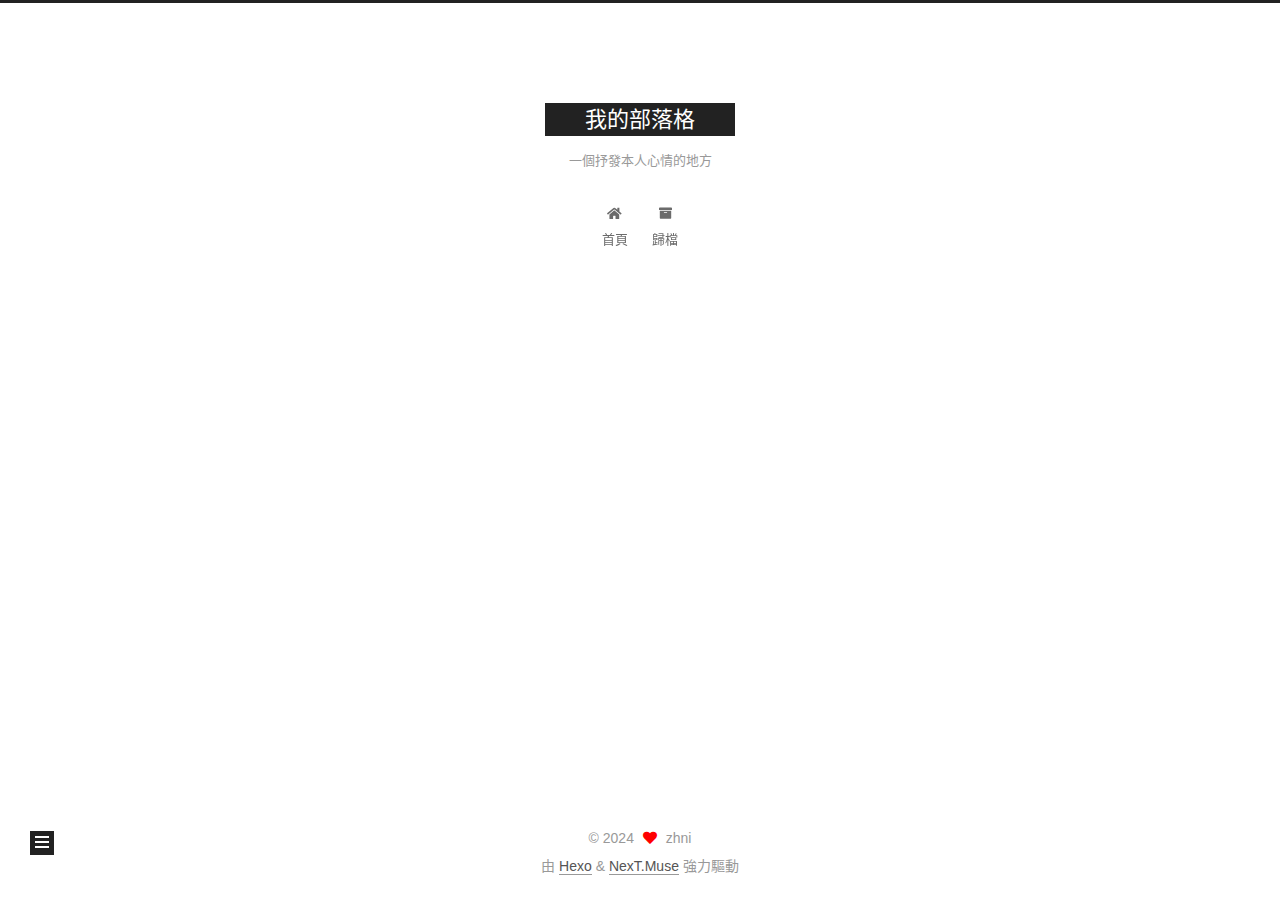
<file: Untitled/index-2.html>
<!DOCTYPE html>
<html lang="zh-TW">
<head>
  <meta charset="UTF-8">
<meta name="viewport" content="width=device-width, initial-scale=1, maximum-scale=2">
<meta name="theme-color" content="#222">
<meta name="generator" content="Hexo 7.3.0">
  <link rel="apple-touch-icon" sizes="180x180" href="/images/apple-touch-icon-next.png">
  <link rel="icon" type="image/png" sizes="32x32" href="/images/favicon-32x32-next.png">
  <link rel="icon" type="image/png" sizes="16x16" href="/images/favicon-16x16-next.png">
  <link rel="mask-icon" href="/images/logo.svg" color="#222">

<link rel="stylesheet" href="/css/main.css">


<link rel="stylesheet" href="/lib/font-awesome/css/all.min.css">

<script id="hexo-configurations">
    var NexT = window.NexT || {};
    var CONFIG = {"hostname":"zhni05.github.io","root":"/","scheme":"Muse","version":"7.8.0","exturl":false,"sidebar":{"position":"left","display":"post","padding":18,"offset":12,"onmobile":false},"copycode":{"enable":false,"show_result":false,"style":null},"back2top":{"enable":true,"sidebar":false,"scrollpercent":false},"bookmark":{"enable":false,"color":"#222","save":"auto"},"fancybox":false,"mediumzoom":false,"lazyload":false,"pangu":false,"comments":{"style":"tabs","active":null,"storage":true,"lazyload":false,"nav":null},"algolia":{"hits":{"per_page":10},"labels":{"input_placeholder":"Search for Posts","hits_empty":"We didn't find any results for the search: ${query}","hits_stats":"${hits} results found in ${time} ms"}},"localsearch":{"enable":false,"trigger":"auto","top_n_per_article":1,"unescape":false,"preload":false},"motion":{"enable":true,"async":false,"transition":{"post_block":"fadeIn","post_header":"slideDownIn","post_body":"slideDownIn","coll_header":"slideLeftIn","sidebar":"slideUpIn"}}};
  </script>

  <meta property="og:type" content="website">
<meta property="og:title" content="Untitled">
<meta property="og:url" content="https://zhni05.github.io/Untitled/index-2.html">
<meta property="og:site_name" content="我的部落格">
<meta property="og:locale" content="zh_TW">
<meta property="article:published_time" content="2024-10-09T17:18:42.000Z">
<meta property="article:modified_time" content="2024-10-09T17:18:42.009Z">
<meta property="article:author" content="zhni">
<meta name="twitter:card" content="summary">

<link rel="canonical" href="https://zhni05.github.io/Untitled/index-2">


<script id="page-configurations">
  // https://hexo.io/docs/variables.html
  CONFIG.page = {
    sidebar: "",
    isHome : false,
    isPost : false,
    lang   : 'zh-TW'
  };
</script>

  <title>Untitled | 我的部落格
</title>
  






  <noscript>
  <style>
  .use-motion .brand,
  .use-motion .menu-item,
  .sidebar-inner,
  .use-motion .post-block,
  .use-motion .pagination,
  .use-motion .comments,
  .use-motion .post-header,
  .use-motion .post-body,
  .use-motion .collection-header { opacity: initial; }

  .use-motion .site-title,
  .use-motion .site-subtitle {
    opacity: initial;
    top: initial;
  }

  .use-motion .logo-line-before i { left: initial; }
  .use-motion .logo-line-after i { right: initial; }
  </style>
</noscript>

</head>

<body itemscope itemtype="http://schema.org/WebPage">
  <div class="container use-motion">
    <div class="headband"></div>

    <header class="header" itemscope itemtype="http://schema.org/WPHeader">
      <div class="header-inner"><div class="site-brand-container">
  <div class="site-nav-toggle">
    <div class="toggle" aria-label="切換導航欄">
      <span class="toggle-line toggle-line-first"></span>
      <span class="toggle-line toggle-line-middle"></span>
      <span class="toggle-line toggle-line-last"></span>
    </div>
  </div>

  <div class="site-meta">

    <a href="/" class="brand" rel="start">
      <span class="logo-line-before"><i></i></span>
      <h1 class="site-title">我的部落格</h1>
      <span class="logo-line-after"><i></i></span>
    </a>
      <p class="site-subtitle" itemprop="description">一個抒發本人心情的地方</p>
  </div>

  <div class="site-nav-right">
    <div class="toggle popup-trigger">
    </div>
  </div>
</div>




<nav class="site-nav">
  <ul id="menu" class="main-menu menu">
        <li class="menu-item menu-item-home">

    <a href="/" rel="section"><i class="fa fa-home fa-fw"></i>首頁</a>

  </li>
        <li class="menu-item menu-item-archives">

    <a href="/archives/" rel="section"><i class="fa fa-archive fa-fw"></i>歸檔</a>

  </li>
  </ul>
</nav>




</div>
    </header>

    
  <div class="back-to-top">
    <i class="fa fa-arrow-up"></i>
    <span>0%</span>
  </div>


    <main class="main">
      <div class="main-inner">
        <div class="content-wrap">
          
  
  

          <div class="content page posts-expand">
            

    
    
    
    <div class="post-block" lang="zh-TW">
      <header class="post-header">

<h1 class="post-title" itemprop="name headline">Untitled
</h1>

<div class="post-meta">
  

</div>

</header>

      
      
      
      <div class="post-body">
          
      </div>
      
      
      
    </div>
    

    
    
    


          </div>
          

<script>
  window.addEventListener('tabs:register', () => {
    let { activeClass } = CONFIG.comments;
    if (CONFIG.comments.storage) {
      activeClass = localStorage.getItem('comments_active') || activeClass;
    }
    if (activeClass) {
      let activeTab = document.querySelector(`a[href="#comment-${activeClass}"]`);
      if (activeTab) {
        activeTab.click();
      }
    }
  });
  if (CONFIG.comments.storage) {
    window.addEventListener('tabs:click', event => {
      if (!event.target.matches('.tabs-comment .tab-content .tab-pane')) return;
      let commentClass = event.target.classList[1];
      localStorage.setItem('comments_active', commentClass);
    });
  }
</script>

        </div>
          
  
  <div class="toggle sidebar-toggle">
    <span class="toggle-line toggle-line-first"></span>
    <span class="toggle-line toggle-line-middle"></span>
    <span class="toggle-line toggle-line-last"></span>
  </div>

  <aside class="sidebar">
    <div class="sidebar-inner">

      <ul class="sidebar-nav motion-element">
        <li class="sidebar-nav-toc">
          文章目錄
        </li>
        <li class="sidebar-nav-overview">
          本站概要
        </li>
      </ul>

      <!--noindex-->
      <div class="post-toc-wrap sidebar-panel">
      </div>
      <!--/noindex-->

      <div class="site-overview-wrap sidebar-panel">
        <div class="site-author motion-element" itemprop="author" itemscope itemtype="http://schema.org/Person">
  <p class="site-author-name" itemprop="name">zhni</p>
  <div class="site-description" itemprop="description"></div>
</div>
<div class="site-state-wrap motion-element">
  <nav class="site-state">
      <div class="site-state-item site-state-posts">
          <a href="/archives/">
        
          <span class="site-state-item-count">3</span>
          <span class="site-state-item-name">文章</span>
        </a>
      </div>
  </nav>
</div>



      </div>

    </div>
  </aside>
  <div id="sidebar-dimmer"></div>


      </div>
    </main>

    <footer class="footer">
      <div class="footer-inner">
        

        

<div class="copyright">
  
  &copy; 
  <span itemprop="copyrightYear">2024</span>
  <span class="with-love">
    <i class="fa fa-heart"></i>
  </span>
  <span class="author" itemprop="copyrightHolder">zhni</span>
</div>
  <div class="powered-by">由 <a href="https://hexo.io/" class="theme-link" rel="noopener" target="_blank">Hexo</a> & <a href="https://muse.theme-next.org/" class="theme-link" rel="noopener" target="_blank">NexT.Muse</a> 強力驅動
  </div>

        








      </div>
    </footer>
  </div>

  
  <script src="/lib/anime.min.js"></script>
  <script src="/lib/velocity/velocity.min.js"></script>
  <script src="/lib/velocity/velocity.ui.min.js"></script>

<script src="/js/utils.js"></script>

<script src="/js/motion.js"></script>


<script src="/js/schemes/muse.js"></script>


<script src="/js/next-boot.js"></script>




  















  

  

</body>
</html>
</file>
<file: css/main.css>
:root {
  --body-bg-color: #fff;
  --content-bg-color: #fff;
  --card-bg-color: #f5f5f5;
  --text-color: #555;
  --blockquote-color: #666;
  --link-color: #555;
  --link-hover-color: #222;
  --brand-color: #fff;
  --brand-hover-color: #fff;
  --table-row-odd-bg-color: #f9f9f9;
  --table-row-hover-bg-color: #f5f5f5;
  --menu-item-bg-color: #f5f5f5;
  --btn-default-bg: #222;
  --btn-default-color: #fff;
  --btn-default-border-color: #222;
  --btn-default-hover-bg: #fff;
  --btn-default-hover-color: #222;
  --btn-default-hover-border-color: #222;
}
html {
  line-height: 1.15; /* 1 */
  -webkit-text-size-adjust: 100%; /* 2 */
}
body {
  margin: 0;
}
main {
  display: block;
}
h1 {
  font-size: 2em;
  margin: 0.67em 0;
}
hr {
  box-sizing: content-box; /* 1 */
  height: 0; /* 1 */
  overflow: visible; /* 2 */
}
pre {
  font-family: monospace, monospace; /* 1 */
  font-size: 1em; /* 2 */
}
a {
  background: transparent;
}
abbr[title] {
  border-bottom: none; /* 1 */
  text-decoration: underline; /* 2 */
  text-decoration: underline dotted; /* 2 */
}
b,
strong {
  font-weight: bolder;
}
code,
kbd,
samp {
  font-family: monospace, monospace; /* 1 */
  font-size: 1em; /* 2 */
}
small {
  font-size: 80%;
}
sub,
sup {
  font-size: 75%;
  line-height: 0;
  position: relative;
  vertical-align: baseline;
}
sub {
  bottom: -0.25em;
}
sup {
  top: -0.5em;
}
img {
  border-style: none;
}
button,
input,
optgroup,
select,
textarea {
  font-family: inherit; /* 1 */
  font-size: 100%; /* 1 */
  line-height: 1.15; /* 1 */
  margin: 0; /* 2 */
}
button,
input {
/* 1 */
  overflow: visible;
}
button,
select {
/* 1 */
  text-transform: none;
}
button,
[type='button'],
[type='reset'],
[type='submit'] {
  -webkit-appearance: button;
}
button::-moz-focus-inner,
[type='button']::-moz-focus-inner,
[type='reset']::-moz-focus-inner,
[type='submit']::-moz-focus-inner {
  border-style: none;
  padding: 0;
}
button:-moz-focusring,
[type='button']:-moz-focusring,
[type='reset']:-moz-focusring,
[type='submit']:-moz-focusring {
  outline: 1px dotted ButtonText;
}
fieldset {
  padding: 0.35em 0.75em 0.625em;
}
legend {
  box-sizing: border-box; /* 1 */
  color: inherit; /* 2 */
  display: table; /* 1 */
  max-width: 100%; /* 1 */
  padding: 0; /* 3 */
  white-space: normal; /* 1 */
}
progress {
  vertical-align: baseline;
}
textarea {
  overflow: auto;
}
[type='checkbox'],
[type='radio'] {
  box-sizing: border-box; /* 1 */
  padding: 0; /* 2 */
}
[type='number']::-webkit-inner-spin-button,
[type='number']::-webkit-outer-spin-button {
  height: auto;
}
[type='search'] {
  outline-offset: -2px; /* 2 */
  -webkit-appearance: textfield; /* 1 */
}
[type='search']::-webkit-search-decoration {
  -webkit-appearance: none;
}
::-webkit-file-upload-button {
  font: inherit; /* 2 */
  -webkit-appearance: button; /* 1 */
}
details {
  display: block;
}
summary {
  display: list-item;
}
template {
  display: none;
}
[hidden] {
  display: none;
}
::selection {
  background: #262a30;
  color: #eee;
}
html,
body {
  height: 100%;
}
body {
  background: var(--body-bg-color);
  color: var(--text-color);
  font-family: 'Lato', "PingFang SC", "Microsoft YaHei", sans-serif;
  font-size: 1em;
  line-height: 2;
}
@media (max-width: 991px) {
  body {
    padding-left: 0 !important;
    padding-right: 0 !important;
  }
}
h1,
h2,
h3,
h4,
h5,
h6 {
  font-family: 'Lato', "PingFang SC", "Microsoft YaHei", sans-serif;
  font-weight: bold;
  line-height: 1.5;
  margin: 20px 0 15px;
}
h1 {
  font-size: 1.5em;
}
h2 {
  font-size: 1.375em;
}
h3 {
  font-size: 1.25em;
}
h4 {
  font-size: 1.125em;
}
h5 {
  font-size: 1em;
}
h6 {
  font-size: 0.875em;
}
p {
  margin: 0 0 20px 0;
}
a,
span.exturl {
  border-bottom: 1px solid #999;
  color: var(--link-color);
  outline: 0;
  text-decoration: none;
  overflow-wrap: break-word;
  word-wrap: break-word;
  cursor: pointer;
}
a:hover,
span.exturl:hover {
  border-bottom-color: var(--link-hover-color);
  color: var(--link-hover-color);
}
iframe,
img,
video {
  display: block;
  margin-left: auto;
  margin-right: auto;
  max-width: 100%;
}
hr {
  background-image: repeating-linear-gradient(-45deg, #ddd, #ddd 4px, transparent 4px, transparent 8px);
  border: 0;
  height: 3px;
  margin: 40px 0;
}
blockquote {
  border-left: 4px solid #ddd;
  color: var(--blockquote-color);
  margin: 0;
  padding: 0 15px;
}
blockquote cite::before {
  content: '-';
  padding: 0 5px;
}
dt {
  font-weight: bold;
}
dd {
  margin: 0;
  padding: 0;
}
kbd {
  background-color: #f5f5f5;
  background-image: linear-gradient(#eee, #fff, #eee);
  border: 1px solid #ccc;
  border-radius: 0.2em;
  box-shadow: 0.1em 0.1em 0.2em rgba(0,0,0,0.1);
  color: #555;
  font-family: inherit;
  padding: 0.1em 0.3em;
  white-space: nowrap;
}
.table-container {
  overflow: auto;
}
table {
  border-collapse: collapse;
  border-spacing: 0;
  font-size: 0.875em;
  margin: 0 0 20px 0;
  width: 100%;
}
tbody tr:nth-of-type(odd) {
  background: var(--table-row-odd-bg-color);
}
tbody tr:hover {
  background: var(--table-row-hover-bg-color);
}
caption,
th,
td {
  font-weight: normal;
  padding: 8px;
  vertical-align: middle;
}
th,
td {
  border: 1px solid #ddd;
  border-bottom: 3px solid #ddd;
}
th {
  font-weight: 700;
  padding-bottom: 10px;
}
td {
  border-bottom-width: 1px;
}
.btn {
  background: var(--btn-default-bg);
  border: 2px solid var(--btn-default-border-color);
  border-radius: 0;
  color: var(--btn-default-color);
  display: inline-block;
  font-size: 0.875em;
  line-height: 2;
  padding: 0 20px;
  text-decoration: none;
  transition-property: background-color;
  transition-delay: 0s;
  transition-duration: 0.2s;
  transition-timing-function: ease-in-out;
}
.btn:hover {
  background: var(--btn-default-hover-bg);
  border-color: var(--btn-default-hover-border-color);
  color: var(--btn-default-hover-color);
}
.btn + .btn {
  margin: 0 0 8px 8px;
}
.btn .fa-fw {
  text-align: left;
  width: 1.285714285714286em;
}
.toggle {
  line-height: 0;
}
.toggle .toggle-line {
  background: #fff;
  display: inline-block;
  height: 2px;
  left: 0;
  position: relative;
  top: 0;
  transition: all 0.4s;
  vertical-align: top;
  width: 100%;
}
.toggle .toggle-line:not(:first-child) {
  margin-top: 3px;
}
.toggle.toggle-arrow .toggle-line-first {
  left: 50%;
  top: 2px;
  transform: rotate(45deg);
  width: 50%;
}
.toggle.toggle-arrow .toggle-line-middle {
  left: 2px;
  width: 90%;
}
.toggle.toggle-arrow .toggle-line-last {
  left: 50%;
  top: -2px;
  transform: rotate(-45deg);
  width: 50%;
}
.toggle.toggle-close .toggle-line-first {
  transform: rotate(-45deg);
  top: 5px;
}
.toggle.toggle-close .toggle-line-middle {
  opacity: 0;
}
.toggle.toggle-close .toggle-line-last {
  transform: rotate(45deg);
  top: -5px;
}
.highlight,
pre {
  background: #f7f7f7;
  color: #4d4d4c;
  line-height: 1.6;
  margin: 0 auto 20px;
}
pre,
code {
  font-family: consolas, Menlo, monospace, "PingFang SC", "Microsoft YaHei";
}
code {
  background: #eee;
  border-radius: 3px;
  color: #555;
  padding: 2px 4px;
  overflow-wrap: break-word;
  word-wrap: break-word;
}
.highlight *::selection {
  background: #d6d6d6;
}
.highlight pre {
  border: 0;
  margin: 0;
  padding: 10px 0;
}
.highlight table {
  border: 0;
  margin: 0;
  width: auto;
}
.highlight td {
  border: 0;
  padding: 0;
}
.highlight figcaption {
  background: #eff2f3;
  color: #4d4d4c;
  display: flex;
  font-size: 0.875em;
  justify-content: space-between;
  line-height: 1.2;
  padding: 0.5em;
}
.highlight figcaption a {
  color: #4d4d4c;
}
.highlight figcaption a:hover {
  border-bottom-color: #4d4d4c;
}
.highlight .gutter {
  -moz-user-select: none;
  -ms-user-select: none;
  -webkit-user-select: none;
  user-select: none;
}
.highlight .gutter pre {
  background: #eff2f3;
  color: #869194;
  padding-left: 10px;
  padding-right: 10px;
  text-align: right;
}
.highlight .code pre {
  background: #f7f7f7;
  padding-left: 10px;
  width: 100%;
}
.gist table {
  width: auto;
}
.gist table td {
  border: 0;
}
pre {
  overflow: auto;
  padding: 10px;
}
pre code {
  background: none;
  color: #4d4d4c;
  font-size: 0.875em;
  padding: 0;
  text-shadow: none;
}
pre .deletion {
  background: #fdd;
}
pre .addition {
  background: #dfd;
}
pre .meta {
  color: #eab700;
  -moz-user-select: none;
  -ms-user-select: none;
  -webkit-user-select: none;
  user-select: none;
}
pre .comment {
  color: #8e908c;
}
pre .variable,
pre .attribute,
pre .tag,
pre .name,
pre .regexp,
pre .ruby .constant,
pre .xml .tag .title,
pre .xml .pi,
pre .xml .doctype,
pre .html .doctype,
pre .css .id,
pre .css .class,
pre .css .pseudo {
  color: #c82829;
}
pre .number,
pre .preprocessor,
pre .built_in,
pre .builtin-name,
pre .literal,
pre .params,
pre .constant,
pre .command {
  color: #f5871f;
}
pre .ruby .class .title,
pre .css .rules .attribute,
pre .string,
pre .symbol,
pre .value,
pre .inheritance,
pre .header,
pre .ruby .symbol,
pre .xml .cdata,
pre .special,
pre .formula {
  color: #718c00;
}
pre .title,
pre .css .hexcolor {
  color: #3e999f;
}
pre .function,
pre .python .decorator,
pre .python .title,
pre .ruby .function .title,
pre .ruby .title .keyword,
pre .perl .sub,
pre .javascript .title,
pre .coffeescript .title {
  color: #4271ae;
}
pre .keyword,
pre .javascript .function {
  color: #8959a8;
}
.blockquote-center {
  border-left: none;
  margin: 40px 0;
  padding: 0;
  position: relative;
  text-align: center;
}
.blockquote-center .fa {
  display: block;
  opacity: 0.6;
  position: absolute;
  width: 100%;
}
.blockquote-center .fa-quote-left {
  border-top: 1px solid #ccc;
  text-align: left;
  top: -20px;
}
.blockquote-center .fa-quote-right {
  border-bottom: 1px solid #ccc;
  text-align: right;
  bottom: -20px;
}
.blockquote-center p,
.blockquote-center div {
  text-align: center;
}
.post-body .group-picture img {
  margin: 0 auto;
  padding: 0 3px;
}
.group-picture-row {
  margin-bottom: 6px;
  overflow: hidden;
}
.group-picture-column {
  float: left;
  margin-bottom: 10px;
}
.post-body .label {
  color: #555;
  display: inline;
  padding: 0 2px;
}
.post-body .label.default {
  background: #f0f0f0;
}
.post-body .label.primary {
  background: #efe6f7;
}
.post-body .label.info {
  background: #e5f2f8;
}
.post-body .label.success {
  background: #e7f4e9;
}
.post-body .label.warning {
  background: #fcf6e1;
}
.post-body .label.danger {
  background: #fae8eb;
}
.post-body .tabs {
  margin-bottom: 20px;
}
.post-body .tabs,
.tabs-comment {
  display: block;
  padding-top: 10px;
  position: relative;
}
.post-body .tabs ul.nav-tabs,
.tabs-comment ul.nav-tabs {
  display: flex;
  flex-wrap: wrap;
  margin: 0;
  margin-bottom: -1px;
  padding: 0;
}
@media (max-width: 413px) {
  .post-body .tabs ul.nav-tabs,
  .tabs-comment ul.nav-tabs {
    display: block;
    margin-bottom: 5px;
  }
}
.post-body .tabs ul.nav-tabs li.tab,
.tabs-comment ul.nav-tabs li.tab {
  border-bottom: 1px solid #ddd;
  border-left: 1px solid transparent;
  border-right: 1px solid transparent;
  border-top: 3px solid transparent;
  flex-grow: 1;
  list-style-type: none;
  border-radius: 0 0 0 0;
}
@media (max-width: 413px) {
  .post-body .tabs ul.nav-tabs li.tab,
  .tabs-comment ul.nav-tabs li.tab {
    border-bottom: 1px solid transparent;
    border-left: 3px solid transparent;
    border-right: 1px solid transparent;
    border-top: 1px solid transparent;
  }
}
@media (max-width: 413px) {
  .post-body .tabs ul.nav-tabs li.tab,
  .tabs-comment ul.nav-tabs li.tab {
    border-radius: 0;
  }
}
.post-body .tabs ul.nav-tabs li.tab a,
.tabs-comment ul.nav-tabs li.tab a {
  border-bottom: initial;
  display: block;
  line-height: 1.8;
  outline: 0;
  padding: 0.25em 0.75em;
  text-align: center;
  transition-delay: 0s;
  transition-duration: 0.2s;
  transition-timing-function: ease-out;
}
.post-body .tabs ul.nav-tabs li.tab a i,
.tabs-comment ul.nav-tabs li.tab a i {
  width: 1.285714285714286em;
}
.post-body .tabs ul.nav-tabs li.tab.active,
.tabs-comment ul.nav-tabs li.tab.active {
  border-bottom: 1px solid transparent;
  border-left: 1px solid #ddd;
  border-right: 1px solid #ddd;
  border-top: 3px solid #fc6423;
}
@media (max-width: 413px) {
  .post-body .tabs ul.nav-tabs li.tab.active,
  .tabs-comment ul.nav-tabs li.tab.active {
    border-bottom: 1px solid #ddd;
    border-left: 3px solid #fc6423;
    border-right: 1px solid #ddd;
    border-top: 1px solid #ddd;
  }
}
.post-body .tabs ul.nav-tabs li.tab.active a,
.tabs-comment ul.nav-tabs li.tab.active a {
  color: var(--link-color);
  cursor: default;
}
.post-body .tabs .tab-content .tab-pane,
.tabs-comment .tab-content .tab-pane {
  border: 1px solid #ddd;
  border-top: 0;
  padding: 20px 20px 0 20px;
  border-radius: 0;
}
.post-body .tabs .tab-content .tab-pane:not(.active),
.tabs-comment .tab-content .tab-pane:not(.active) {
  display: none;
}
.post-body .tabs .tab-content .tab-pane.active,
.tabs-comment .tab-content .tab-pane.active {
  display: block;
}
.post-body .tabs .tab-content .tab-pane.active:nth-of-type(1),
.tabs-comment .tab-content .tab-pane.active:nth-of-type(1) {
  border-radius: 0 0 0 0;
}
@media (max-width: 413px) {
  .post-body .tabs .tab-content .tab-pane.active:nth-of-type(1),
  .tabs-comment .tab-content .tab-pane.active:nth-of-type(1) {
    border-radius: 0;
  }
}
.post-body .note {
  border-radius: 3px;
  margin-bottom: 20px;
  padding: 1em;
  position: relative;
  border: 1px solid #eee;
  border-left-width: 5px;
}
.post-body .note h2,
.post-body .note h3,
.post-body .note h4,
.post-body .note h5,
.post-body .note h6 {
  margin-top: 0;
  border-bottom: initial;
  margin-bottom: 0;
  padding-top: 0;
}
.post-body .note p:first-child,
.post-body .note ul:first-child,
.post-body .note ol:first-child,
.post-body .note table:first-child,
.post-body .note pre:first-child,
.post-body .note blockquote:first-child,
.post-body .note img:first-child {
  margin-top: 0;
}
.post-body .note p:last-child,
.post-body .note ul:last-child,
.post-body .note ol:last-child,
.post-body .note table:last-child,
.post-body .note pre:last-child,
.post-body .note blockquote:last-child,
.post-body .note img:last-child {
  margin-bottom: 0;
}
.post-body .note.default {
  border-left-color: #777;
}
.post-body .note.default h2,
.post-body .note.default h3,
.post-body .note.default h4,
.post-body .note.default h5,
.post-body .note.default h6 {
  color: #777;
}
.post-body .note.primary {
  border-left-color: #6f42c1;
}
.post-body .note.primary h2,
.post-body .note.primary h3,
.post-body .note.primary h4,
.post-body .note.primary h5,
.post-body .note.primary h6 {
  color: #6f42c1;
}
.post-body .note.info {
  border-left-color: #428bca;
}
.post-body .note.info h2,
.post-body .note.info h3,
.post-body .note.info h4,
.post-body .note.info h5,
.post-body .note.info h6 {
  color: #428bca;
}
.post-body .note.success {
  border-left-color: #5cb85c;
}
.post-body .note.success h2,
.post-body .note.success h3,
.post-body .note.success h4,
.post-body .note.success h5,
.post-body .note.success h6 {
  color: #5cb85c;
}
.post-body .note.warning {
  border-left-color: #f0ad4e;
}
.post-body .note.warning h2,
.post-body .note.warning h3,
.post-body .note.warning h4,
.post-body .note.warning h5,
.post-body .note.warning h6 {
  color: #f0ad4e;
}
.post-body .note.danger {
  border-left-color: #d9534f;
}
.post-body .note.danger h2,
.post-body .note.danger h3,
.post-body .note.danger h4,
.post-body .note.danger h5,
.post-body .note.danger h6 {
  color: #d9534f;
}
.pagination .prev,
.pagination .next,
.pagination .page-number,
.pagination .space {
  display: inline-block;
  margin: 0 10px;
  padding: 0 11px;
  position: relative;
  top: -1px;
}
@media (max-width: 767px) {
  .pagination .prev,
  .pagination .next,
  .pagination .page-number,
  .pagination .space {
    margin: 0 5px;
  }
}
.pagination {
  border-top: 1px solid #eee;
  margin: 120px 0 0;
  text-align: center;
}
.pagination .prev,
.pagination .next,
.pagination .page-number {
  border-bottom: 0;
  border-top: 1px solid #eee;
  transition-property: border-color;
  transition-delay: 0s;
  transition-duration: 0.2s;
  transition-timing-function: ease-in-out;
}
.pagination .prev:hover,
.pagination .next:hover,
.pagination .page-number:hover {
  border-top-color: #222;
}
.pagination .space {
  margin: 0;
  padding: 0;
}
.pagination .prev {
  margin-left: 0;
}
.pagination .next {
  margin-right: 0;
}
.pagination .page-number.current {
  background: #ccc;
  border-top-color: #ccc;
  color: #fff;
}
@media (max-width: 767px) {
  .pagination {
    border-top: none;
  }
  .pagination .prev,
  .pagination .next,
  .pagination .page-number {
    border-bottom: 1px solid #eee;
    border-top: 0;
    margin-bottom: 10px;
    padding: 0 10px;
  }
  .pagination .prev:hover,
  .pagination .next:hover,
  .pagination .page-number:hover {
    border-bottom-color: #222;
  }
}
.comments {
  margin-top: 60px;
  overflow: hidden;
}
.comment-button-group {
  display: flex;
  flex-wrap: wrap-reverse;
  justify-content: center;
  margin: 1em 0;
}
.comment-button-group .comment-button {
  margin: 0.1em 0.2em;
}
.comment-button-group .comment-button.active {
  background: var(--btn-default-hover-bg);
  border-color: var(--btn-default-hover-border-color);
  color: var(--btn-default-hover-color);
}
.comment-position {
  display: none;
}
.comment-position.active {
  display: block;
}
.tabs-comment {
  background: var(--content-bg-color);
  margin-top: 4em;
  padding-top: 0;
}
.tabs-comment .comments {
  border: 0;
  box-shadow: none;
  margin-top: 0;
  padding-top: 0;
}
.container {
  min-height: 100%;
  position: relative;
}
.main-inner {
  margin: 0 auto;
  width: 700px;
}
@media (min-width: 1200px) {
  .main-inner {
    width: 800px;
  }
}
@media (min-width: 1600px) {
  .main-inner {
    width: 900px;
  }
}
@media (max-width: 767px) {
  .content-wrap {
    padding: 0 20px;
  }
}
.header {
  background: transparent;
}
.header-inner {
  margin: 0 auto;
  width: 700px;
}
@media (min-width: 1200px) {
  .header-inner {
    width: 800px;
  }
}
@media (min-width: 1600px) {
  .header-inner {
    width: 900px;
  }
}
.site-brand-container {
  display: flex;
  flex-shrink: 0;
  padding: 0 10px;
}
.headband {
  background: #222;
  height: 3px;
}
.site-meta {
  flex-grow: 1;
  text-align: center;
}
@media (max-width: 767px) {
  .site-meta {
    text-align: center;
  }
}
.brand {
  border-bottom: none;
  color: var(--brand-color);
  display: inline-block;
  line-height: 1.375em;
  padding: 0 40px;
  position: relative;
}
.brand:hover {
  color: var(--brand-hover-color);
}
.site-title {
  font-family: 'Lato', "PingFang SC", "Microsoft YaHei", sans-serif;
  font-size: 1.375em;
  font-weight: normal;
  margin: 0;
}
.site-subtitle {
  color: #999;
  font-size: 0.8125em;
  margin: 10px 0;
}
.use-motion .brand {
  opacity: 0;
}
.use-motion .site-title,
.use-motion .site-subtitle,
.use-motion .custom-logo-image {
  opacity: 0;
  position: relative;
  top: -10px;
}
.site-nav-toggle,
.site-nav-right {
  display: none;
}
@media (max-width: 767px) {
  .site-nav-toggle,
  .site-nav-right {
    display: flex;
    flex-direction: column;
    justify-content: center;
  }
}
.site-nav-toggle .toggle,
.site-nav-right .toggle {
  color: var(--text-color);
  padding: 10px;
  width: 22px;
}
.site-nav-toggle .toggle .toggle-line,
.site-nav-right .toggle .toggle-line {
  background: var(--text-color);
  border-radius: 1px;
}
.site-nav {
  display: block;
}
@media (max-width: 767px) {
  .site-nav {
    clear: both;
    display: none;
  }
}
.site-nav.site-nav-on {
  display: block;
}
.menu {
  margin-top: 20px;
  padding-left: 0;
  text-align: center;
}
.menu-item {
  display: inline-block;
  list-style: none;
  margin: 0 10px;
}
@media (max-width: 767px) {
  .menu-item {
    display: block;
    margin-top: 10px;
  }
  .menu-item.menu-item-search {
    display: none;
  }
}
.menu-item a,
.menu-item span.exturl {
  border-bottom: 0;
  display: block;
  font-size: 0.8125em;
  transition-property: border-color;
  transition-delay: 0s;
  transition-duration: 0.2s;
  transition-timing-function: ease-in-out;
}
@media (hover: none) {
  .menu-item a:hover,
  .menu-item span.exturl:hover {
    border-bottom-color: transparent !important;
  }
}
.menu-item .fa,
.menu-item .fab,
.menu-item .far,
.menu-item .fas {
  margin-right: 8px;
}
.menu-item .badge {
  display: inline-block;
  font-weight: bold;
  line-height: 1;
  margin-left: 0.35em;
  margin-top: 0.35em;
  text-align: center;
  white-space: nowrap;
}
@media (max-width: 767px) {
  .menu-item .badge {
    float: right;
    margin-left: 0;
  }
}
.menu-item-active a,
.menu .menu-item a:hover,
.menu .menu-item span.exturl:hover {
  background: var(--menu-item-bg-color);
}
.use-motion .menu-item {
  opacity: 0;
}
.sidebar {
  background: #222;
  bottom: 0;
  box-shadow: inset 0 2px 6px #000;
  position: fixed;
  top: 0;
}
@media (max-width: 991px) {
  .sidebar {
    display: none;
  }
}
.sidebar-inner {
  color: #999;
  padding: 18px 10px;
  text-align: center;
}
.cc-license {
  margin-top: 10px;
  text-align: center;
}
.cc-license .cc-opacity {
  border-bottom: none;
  opacity: 0.7;
}
.cc-license .cc-opacity:hover {
  opacity: 0.9;
}
.cc-license img {
  display: inline-block;
}
.site-author-image {
  border: 2px solid #333;
  display: block;
  margin: 0 auto;
  max-width: 96px;
  padding: 2px;
}
.site-author-name {
  color: #f5f5f5;
  font-weight: normal;
  margin: 5px 0 0;
  text-align: center;
}
.site-description {
  color: #999;
  font-size: 1em;
  margin-top: 5px;
  text-align: center;
}
.links-of-author {
  margin-top: 15px;
}
.links-of-author a,
.links-of-author span.exturl {
  border-bottom-color: #555;
  display: inline-block;
  font-size: 0.8125em;
  margin-bottom: 10px;
  margin-right: 10px;
  vertical-align: middle;
}
.links-of-author a::before,
.links-of-author span.exturl::before {
  background: #ffff8f;
  border-radius: 50%;
  content: ' ';
  display: inline-block;
  height: 4px;
  margin-right: 3px;
  vertical-align: middle;
  width: 4px;
}
.sidebar-button {
  margin-top: 15px;
}
.sidebar-button a {
  border: 1px solid #fc6423;
  border-radius: 4px;
  color: #fc6423;
  display: inline-block;
  padding: 0 15px;
}
.sidebar-button a .fa,
.sidebar-button a .fab,
.sidebar-button a .far,
.sidebar-button a .fas {
  margin-right: 5px;
}
.sidebar-button a:hover {
  background: #fc6423;
  border: 1px solid #fc6423;
  color: #fff;
}
.sidebar-button a:hover .fa,
.sidebar-button a:hover .fab,
.sidebar-button a:hover .far,
.sidebar-button a:hover .fas {
  color: #fff;
}
.links-of-blogroll {
  font-size: 0.8125em;
  margin-top: 10px;
}
.links-of-blogroll-title {
  font-size: 0.875em;
  font-weight: 600;
  margin-top: 0;
}
.links-of-blogroll-list {
  list-style: none;
  margin: 0;
  padding: 0;
}
#sidebar-dimmer {
  display: none;
}
@media (max-width: 767px) {
  #sidebar-dimmer {
    background: #000;
    display: block;
    height: 100%;
    left: 100%;
    opacity: 0;
    position: fixed;
    top: 0;
    width: 100%;
    z-index: 1100;
  }
  .sidebar-active + #sidebar-dimmer {
    opacity: 0.7;
    transform: translateX(-100%);
    transition: opacity 0.5s;
  }
}
.sidebar-nav {
  margin: 0;
  padding-bottom: 20px;
  padding-left: 0;
}
.sidebar-nav li {
  border-bottom: 1px solid transparent;
  color: #666;
  cursor: pointer;
  display: inline-block;
  font-size: 0.875em;
}
.sidebar-nav li.sidebar-nav-overview {
  margin-left: 10px;
}
.sidebar-nav li:hover {
  color: #f5f5f5;
}
.sidebar-nav .sidebar-nav-active {
  border-bottom-color: #87daff;
  color: #87daff;
}
.sidebar-nav .sidebar-nav-active:hover {
  color: #87daff;
}
.sidebar-panel {
  display: none;
  overflow-x: hidden;
  overflow-y: auto;
}
.sidebar-panel-active {
  display: block;
}
.sidebar-toggle {
  background: #222;
  bottom: 45px;
  cursor: pointer;
  height: 14px;
  left: 30px;
  padding: 5px;
  position: fixed;
  width: 14px;
  z-index: 1300;
}
@media (max-width: 991px) {
  .sidebar-toggle {
    left: 20px;
    opacity: 0.8;
    display: none;
  }
}
.sidebar-toggle:hover .toggle-line {
  background: #87daff;
}
.post-toc {
  font-size: 0.875em;
}
.post-toc ol {
  list-style: none;
  margin: 0;
  padding: 0 2px 5px 10px;
  text-align: left;
}
.post-toc ol > ol {
  padding-left: 0;
}
.post-toc ol a {
  transition-property: all;
  transition-delay: 0s;
  transition-duration: 0.2s;
  transition-timing-function: ease-in-out;
}
.post-toc .nav-item {
  line-height: 1.8;
  overflow: hidden;
  text-overflow: ellipsis;
  white-space: nowrap;
}
.post-toc .nav .nav-child {
  display: none;
}
.post-toc .nav .active > .nav-child {
  display: block;
}
.post-toc .nav .active-current > .nav-child {
  display: block;
}
.post-toc .nav .active-current > .nav-child > .nav-item {
  display: block;
}
.post-toc .nav .active > a {
  border-bottom-color: #87daff;
  color: #87daff;
}
.post-toc .nav .active-current > a {
  color: #87daff;
}
.post-toc .nav .active-current > a:hover {
  color: #87daff;
}
.site-state {
  display: flex;
  justify-content: center;
  line-height: 1.4;
  margin-top: 10px;
  overflow: hidden;
  text-align: center;
  white-space: nowrap;
}
.site-state-item {
  padding: 0 15px;
}
.site-state-item:not(:first-child) {
  border-left: 1px solid #333;
}
.site-state-item a {
  border-bottom: none;
}
.site-state-item-count {
  display: block;
  font-size: 1.25em;
  font-weight: 600;
  text-align: center;
}
.site-state-item-name {
  color: inherit;
  font-size: 0.875em;
}
.footer {
  color: #999;
  font-size: 0.875em;
  padding: 20px 0;
}
.footer.footer-fixed {
  bottom: 0;
  left: 0;
  position: absolute;
  right: 0;
}
.footer-inner {
  box-sizing: border-box;
  margin: 0 auto;
  text-align: center;
  width: 700px;
}
@media (min-width: 1200px) {
  .footer-inner {
    width: 800px;
  }
}
@media (min-width: 1600px) {
  .footer-inner {
    width: 900px;
  }
}
.languages {
  display: inline-block;
  font-size: 1.125em;
  position: relative;
}
.languages .lang-select-label span {
  margin: 0 0.5em;
}
.languages .lang-select {
  height: 100%;
  left: 0;
  opacity: 0;
  position: absolute;
  top: 0;
  width: 100%;
}
.with-love {
  color: #ff0000;
  display: inline-block;
  margin: 0 5px;
}
.powered-by,
.theme-info {
  display: inline-block;
}
@-moz-keyframes iconAnimate {
  0%, 100% {
    transform: scale(1);
  }
  10%, 30% {
    transform: scale(0.9);
  }
  20%, 40%, 60%, 80% {
    transform: scale(1.1);
  }
  50%, 70% {
    transform: scale(1.1);
  }
}
@-webkit-keyframes iconAnimate {
  0%, 100% {
    transform: scale(1);
  }
  10%, 30% {
    transform: scale(0.9);
  }
  20%, 40%, 60%, 80% {
    transform: scale(1.1);
  }
  50%, 70% {
    transform: scale(1.1);
  }
}
@-o-keyframes iconAnimate {
  0%, 100% {
    transform: scale(1);
  }
  10%, 30% {
    transform: scale(0.9);
  }
  20%, 40%, 60%, 80% {
    transform: scale(1.1);
  }
  50%, 70% {
    transform: scale(1.1);
  }
}
@keyframes iconAnimate {
  0%, 100% {
    transform: scale(1);
  }
  10%, 30% {
    transform: scale(0.9);
  }
  20%, 40%, 60%, 80% {
    transform: scale(1.1);
  }
  50%, 70% {
    transform: scale(1.1);
  }
}
.back-to-top {
  font-size: 12px;
  text-align: center;
  transition-delay: 0s;
  transition-duration: 0.2s;
  transition-timing-function: ease-in-out;
}
.back-to-top {
  background: #222;
  bottom: -100px;
  box-sizing: border-box;
  color: #fff;
  cursor: pointer;
  left: 30px;
  opacity: 1;
  padding: 0 6px;
  position: fixed;
  transition-property: bottom;
  z-index: 1300;
  width: 24px;
}
.back-to-top span {
  display: none;
}
.back-to-top:hover {
  color: #87daff;
}
.back-to-top.back-to-top-on {
  bottom: 19px;
}
@media (max-width: 991px) {
  .back-to-top {
    left: 20px;
    opacity: 0.8;
  }
}
.post-body {
  font-family: 'Lato', "PingFang SC", "Microsoft YaHei", sans-serif;
  overflow-wrap: break-word;
  word-wrap: break-word;
}
@media (min-width: 1200px) {
  .post-body {
    font-size: 1.125em;
  }
}
.post-body .exturl .fa {
  font-size: 0.875em;
  margin-left: 4px;
}
.post-body .image-caption,
.post-body .figure .caption {
  color: #999;
  font-size: 0.875em;
  font-weight: bold;
  line-height: 1;
  margin: -20px auto 15px;
  text-align: center;
}
.post-sticky-flag {
  display: inline-block;
  transform: rotate(30deg);
}
.post-button {
  margin-top: 40px;
  text-align: center;
}
.use-motion .post-block,
.use-motion .pagination,
.use-motion .comments {
  opacity: 0;
}
.use-motion .post-header {
  opacity: 0;
}
.use-motion .post-body {
  opacity: 0;
}
.use-motion .collection-header {
  opacity: 0;
}
.posts-collapse {
  margin-left: 35px;
  position: relative;
}
@media (max-width: 767px) {
  .posts-collapse {
    margin-left: 0px;
    margin-right: 0px;
  }
}
.posts-collapse .collection-title {
  font-size: 1.125em;
  position: relative;
}
.posts-collapse .collection-title::before {
  background: #999;
  border: 1px solid #fff;
  border-radius: 50%;
  content: ' ';
  height: 10px;
  left: 0;
  margin-left: -6px;
  margin-top: -4px;
  position: absolute;
  top: 50%;
  width: 10px;
}
.posts-collapse .collection-year {
  font-size: 1.5em;
  font-weight: bold;
  margin: 60px 0;
  position: relative;
}
.posts-collapse .collection-year::before {
  background: #bbb;
  border-radius: 50%;
  content: ' ';
  height: 8px;
  left: 0;
  margin-left: -4px;
  margin-top: -4px;
  position: absolute;
  top: 50%;
  width: 8px;
}
.posts-collapse .collection-header {
  display: block;
  margin: 0 0 0 20px;
}
.posts-collapse .collection-header small {
  color: #bbb;
  margin-left: 5px;
}
.posts-collapse .post-header {
  border-bottom: 1px dashed #ccc;
  margin: 30px 0;
  padding-left: 15px;
  position: relative;
  transition-property: border;
  transition-delay: 0s;
  transition-duration: 0.2s;
  transition-timing-function: ease-in-out;
}
.posts-collapse .post-header::before {
  background: #bbb;
  border: 1px solid #fff;
  border-radius: 50%;
  content: ' ';
  height: 6px;
  left: 0;
  margin-left: -4px;
  position: absolute;
  top: 0.75em;
  transition-property: background;
  width: 6px;
  transition-delay: 0s;
  transition-duration: 0.2s;
  transition-timing-function: ease-in-out;
}
.posts-collapse .post-header:hover {
  border-bottom-color: #666;
}
.posts-collapse .post-header:hover::before {
  background: #222;
}
.posts-collapse .post-meta {
  display: inline;
  font-size: 0.75em;
  margin-right: 10px;
}
.posts-collapse .post-title {
  display: inline;
}
.posts-collapse .post-title a,
.posts-collapse .post-title span.exturl {
  border-bottom: none;
  color: var(--link-color);
}
.posts-collapse .post-title .fa-external-link-alt {
  font-size: 0.875em;
  margin-left: 5px;
}
.posts-collapse::before {
  background: #f5f5f5;
  content: ' ';
  height: 100%;
  left: 0;
  margin-left: -2px;
  position: absolute;
  top: 1.25em;
  width: 4px;
}
.post-eof {
  background: #ccc;
  height: 1px;
  margin: 80px auto 60px;
  text-align: center;
  width: 8%;
}
.post-block:last-of-type .post-eof {
  display: none;
}
.content {
  padding-top: 40px;
}
@media (min-width: 992px) {
  .post-body {
    text-align: justify;
  }
}
@media (max-width: 991px) {
  .post-body {
    text-align: justify;
  }
}
.post-body h1,
.post-body h2,
.post-body h3,
.post-body h4,
.post-body h5,
.post-body h6 {
  padding-top: 10px;
}
.post-body h1 .header-anchor,
.post-body h2 .header-anchor,
.post-body h3 .header-anchor,
.post-body h4 .header-anchor,
.post-body h5 .header-anchor,
.post-body h6 .header-anchor {
  border-bottom-style: none;
  color: #ccc;
  float: right;
  margin-left: 10px;
  visibility: hidden;
}
.post-body h1 .header-anchor:hover,
.post-body h2 .header-anchor:hover,
.post-body h3 .header-anchor:hover,
.post-body h4 .header-anchor:hover,
.post-body h5 .header-anchor:hover,
.post-body h6 .header-anchor:hover {
  color: inherit;
}
.post-body h1:hover .header-anchor,
.post-body h2:hover .header-anchor,
.post-body h3:hover .header-anchor,
.post-body h4:hover .header-anchor,
.post-body h5:hover .header-anchor,
.post-body h6:hover .header-anchor {
  visibility: visible;
}
.post-body iframe,
.post-body img,
.post-body video {
  margin-bottom: 20px;
}
.post-body .video-container {
  height: 0;
  margin-bottom: 20px;
  overflow: hidden;
  padding-top: 75%;
  position: relative;
  width: 100%;
}
.post-body .video-container iframe,
.post-body .video-container object,
.post-body .video-container embed {
  height: 100%;
  left: 0;
  margin: 0;
  position: absolute;
  top: 0;
  width: 100%;
}
.post-gallery {
  align-items: center;
  display: grid;
  grid-gap: 10px;
  grid-template-columns: 1fr 1fr 1fr;
  margin-bottom: 20px;
}
@media (max-width: 767px) {
  .post-gallery {
    grid-template-columns: 1fr 1fr;
  }
}
.post-gallery a {
  border: 0;
}
.post-gallery img {
  margin: 0;
}
.posts-expand .post-header {
  font-size: 1.125em;
}
.posts-expand .post-title {
  font-size: 1.5em;
  font-weight: normal;
  margin: initial;
  text-align: center;
  overflow-wrap: break-word;
  word-wrap: break-word;
}
.posts-expand .post-title-link {
  border-bottom: none;
  color: var(--link-color);
  display: inline-block;
  position: relative;
  vertical-align: top;
}
.posts-expand .post-title-link::before {
  background: var(--link-color);
  bottom: 0;
  content: '';
  height: 2px;
  left: 0;
  position: absolute;
  transform: scaleX(0);
  visibility: hidden;
  width: 100%;
  transition-delay: 0s;
  transition-duration: 0.2s;
  transition-timing-function: ease-in-out;
}
.posts-expand .post-title-link:hover::before {
  transform: scaleX(1);
  visibility: visible;
}
.posts-expand .post-title-link .fa-external-link-alt {
  font-size: 0.875em;
  margin-left: 5px;
}
.posts-expand .post-meta {
  color: #999;
  font-family: 'Lato', "PingFang SC", "Microsoft YaHei", sans-serif;
  font-size: 0.75em;
  margin: 3px 0 60px 0;
  text-align: center;
}
.posts-expand .post-meta .post-description {
  font-size: 0.875em;
  margin-top: 2px;
}
.posts-expand .post-meta time {
  border-bottom: 1px dashed #999;
  cursor: pointer;
}
.post-meta .post-meta-item + .post-meta-item::before {
  content: '|';
  margin: 0 0.5em;
}
.post-meta-divider {
  margin: 0 0.5em;
}
.post-meta-item-icon {
  margin-right: 3px;
}
@media (max-width: 991px) {
  .post-meta-item-icon {
    display: inline-block;
  }
}
@media (max-width: 991px) {
  .post-meta-item-text {
    display: none;
  }
}
.post-nav {
  border-top: 1px solid #eee;
  display: flex;
  justify-content: space-between;
  margin-top: 15px;
  padding: 10px 5px 0;
}
.post-nav-item {
  flex: 1;
}
.post-nav-item a {
  border-bottom: none;
  display: block;
  font-size: 0.875em;
  line-height: 1.6;
  position: relative;
}
.post-nav-item a:active {
  top: 2px;
}
.post-nav-item .fa {
  font-size: 0.75em;
}
.post-nav-item:first-child {
  margin-right: 15px;
}
.post-nav-item:first-child .fa {
  margin-right: 5px;
}
.post-nav-item:last-child {
  margin-left: 15px;
  text-align: right;
}
.post-nav-item:last-child .fa {
  margin-left: 5px;
}
.rtl.post-body p,
.rtl.post-body a,
.rtl.post-body h1,
.rtl.post-body h2,
.rtl.post-body h3,
.rtl.post-body h4,
.rtl.post-body h5,
.rtl.post-body h6,
.rtl.post-body li,
.rtl.post-body ul,
.rtl.post-body ol {
  direction: rtl;
  font-family: UKIJ Ekran;
}
.rtl.post-title {
  font-family: UKIJ Ekran;
}
.post-tags {
  margin-top: 40px;
  text-align: center;
}
.post-tags a {
  display: inline-block;
  font-size: 0.8125em;
}
.post-tags a:not(:last-child) {
  margin-right: 10px;
}
.post-widgets {
  border-top: 1px solid #eee;
  margin-top: 15px;
  text-align: center;
}
.wp_rating {
  height: 20px;
  line-height: 20px;
  margin-top: 10px;
  padding-top: 6px;
  text-align: center;
}
.social-like {
  display: flex;
  font-size: 0.875em;
  justify-content: center;
  text-align: center;
}
.reward-container {
  margin: 20px auto;
  padding: 10px 0;
  text-align: center;
  width: 90%;
}
.reward-container button {
  background: transparent;
  border: 1px solid #fc6423;
  border-radius: 0;
  color: #fc6423;
  cursor: pointer;
  line-height: 2;
  outline: 0;
  padding: 0 15px;
  vertical-align: text-top;
}
.reward-container button:hover {
  background: #fc6423;
  border: 1px solid transparent;
  color: #fa9366;
}
#qr {
  padding-top: 20px;
}
#qr a {
  border: 0;
}
#qr img {
  display: inline-block;
  margin: 0.8em 2em 0 2em;
  max-width: 100%;
  width: 180px;
}
#qr p {
  text-align: center;
}
.category-all-page .category-all-title {
  text-align: center;
}
.category-all-page .category-all {
  margin-top: 20px;
}
.category-all-page .category-list {
  list-style: none;
  margin: 0;
  padding: 0;
}
.category-all-page .category-list-item {
  margin: 5px 10px;
}
.category-all-page .category-list-count {
  color: #bbb;
}
.category-all-page .category-list-count::before {
  content: ' (';
  display: inline;
}
.category-all-page .category-list-count::after {
  content: ') ';
  display: inline;
}
.category-all-page .category-list-child {
  padding-left: 10px;
}
.event-list {
  padding: 0;
}
.event-list hr {
  background: #222;
  margin: 20px 0 45px 0;
}
.event-list hr::after {
  background: #222;
  color: #fff;
  content: 'NOW';
  display: inline-block;
  font-weight: bold;
  padding: 0 5px;
  text-align: right;
}
.event-list .event {
  background: #222;
  margin: 20px 0;
  min-height: 40px;
  padding: 15px 0 15px 10px;
}
.event-list .event .event-summary {
  color: #fff;
  margin: 0;
  padding-bottom: 3px;
}
.event-list .event .event-summary::before {
  animation: dot-flash 1s alternate infinite ease-in-out;
  color: #fff;
  content: '\f111';
  display: inline-block;
  font-size: 10px;
  margin-right: 25px;
  vertical-align: middle;
  font-family: 'Font Awesome 5 Free';
  font-weight: 900;
}
.event-list .event .event-relative-time {
  color: #bbb;
  display: inline-block;
  font-size: 12px;
  font-weight: normal;
  padding-left: 12px;
}
.event-list .event .event-details {
  color: #fff;
  display: block;
  line-height: 18px;
  margin-left: 56px;
  padding-bottom: 6px;
  padding-top: 3px;
  text-indent: -24px;
}
.event-list .event .event-details::before {
  color: #fff;
  display: inline-block;
  margin-right: 9px;
  text-align: center;
  text-indent: 0;
  width: 14px;
  font-family: 'Font Awesome 5 Free';
  font-weight: 900;
}
.event-list .event .event-details.event-location::before {
  content: '\f041';
}
.event-list .event .event-details.event-duration::before {
  content: '\f017';
}
.event-list .event-past {
  background: #f5f5f5;
}
.event-list .event-past .event-summary,
.event-list .event-past .event-details {
  color: #bbb;
  opacity: 0.9;
}
.event-list .event-past .event-summary::before,
.event-list .event-past .event-details::before {
  animation: none;
  color: #bbb;
}
@-moz-keyframes dot-flash {
  from {
    opacity: 1;
    transform: scale(1);
  }
  to {
    opacity: 0;
    transform: scale(0.8);
  }
}
@-webkit-keyframes dot-flash {
  from {
    opacity: 1;
    transform: scale(1);
  }
  to {
    opacity: 0;
    transform: scale(0.8);
  }
}
@-o-keyframes dot-flash {
  from {
    opacity: 1;
    transform: scale(1);
  }
  to {
    opacity: 0;
    transform: scale(0.8);
  }
}
@keyframes dot-flash {
  from {
    opacity: 1;
    transform: scale(1);
  }
  to {
    opacity: 0;
    transform: scale(0.8);
  }
}
ul.breadcrumb {
  font-size: 0.75em;
  list-style: none;
  margin: 1em 0;
  padding: 0 2em;
  text-align: center;
}
ul.breadcrumb li {
  display: inline;
}
ul.breadcrumb li + li::before {
  content: '/\00a0';
  font-weight: normal;
  padding: 0.5em;
}
ul.breadcrumb li + li:last-child {
  font-weight: bold;
}
.tag-cloud {
  text-align: center;
}
.tag-cloud a {
  display: inline-block;
  margin: 10px;
}
.tag-cloud a:hover {
  color: var(--link-hover-color) !important;
}
@media (max-width: 767px) {
  .header-inner,
  .main-inner,
  .footer-inner {
    width: auto;
  }
}
.header-inner {
  padding-top: 100px;
}
@media (max-width: 767px) {
  .header-inner {
    padding-top: 50px;
  }
}
.main-inner {
  padding-bottom: 60px;
}
.content {
  padding-top: 70px;
}
@media (max-width: 767px) {
  .content {
    padding-top: 35px;
  }
}
embed {
  display: block;
  margin: 0 auto 25px auto;
}
.custom-logo .site-meta-headline {
  text-align: center;
}
.custom-logo .site-title {
  color: #222;
  margin: 10px auto 0;
}
.custom-logo .site-title a {
  border: 0;
}
.custom-logo-image {
  background: #fff;
  margin: 0 auto;
  max-width: 150px;
  padding: 5px;
}
.brand {
  background: var(--btn-default-bg);
}
@media (max-width: 767px) {
  .site-nav {
    border-bottom: 1px solid #ddd;
    border-top: 1px solid #ddd;
    left: 0;
    margin: 0;
    padding: 0;
    width: 100%;
  }
}
@media (max-width: 767px) {
  .menu {
    text-align: left;
  }
}
.menu-item-active a,
.menu .menu-item a:hover,
.menu .menu-item span.exturl:hover {
  background: transparent;
  border-bottom: 1px solid var(--link-hover-color) !important;
}
@media (max-width: 767px) {
  .menu-item-active a,
  .menu .menu-item a:hover,
  .menu .menu-item span.exturl:hover {
    border-bottom: 1px dotted #ddd !important;
  }
}
@media (max-width: 767px) {
  .menu .menu-item {
    margin: 0 10px;
  }
}
.menu .menu-item a,
.menu .menu-item span.exturl {
  border-bottom: 1px solid transparent;
}
@media (max-width: 767px) {
  .menu .menu-item a,
  .menu .menu-item span.exturl {
    padding: 5px 10px;
  }
}
@media (min-width: 768px) {
  .menu .menu-item .fa,
  .menu .menu-item .fab,
  .menu .menu-item .far,
  .menu .menu-item .fas {
    display: block;
    line-height: 2;
    margin-right: 0;
    width: 100%;
  }
}
.menu .menu-item .badge {
  background: #eee;
  padding: 1px 4px;
}
.sub-menu {
  margin: 10px 0;
}
.sub-menu .menu-item {
  display: inline-block;
}
.sidebar {
  left: -320px;
}
.sidebar.sidebar-active {
  left: 0;
}
.sidebar {
  width: 320px;
  z-index: 1200;
  transition-delay: 0s;
  transition-duration: 0.2s;
  transition-timing-function: ease-out;
}
.sidebar a,
.sidebar span.exturl {
  border-bottom-color: #555;
  color: #999;
}
.sidebar a:hover,
.sidebar span.exturl:hover {
  border-bottom-color: #eee;
  color: #eee;
}
.links-of-blogroll-item {
  padding: 2px 10px;
}
.links-of-blogroll-item a,
.links-of-blogroll-item span.exturl {
  box-sizing: border-box;
  display: inline-block;
  max-width: 280px;
  overflow: hidden;
  text-overflow: ellipsis;
  white-space: nowrap;
}
</file>
